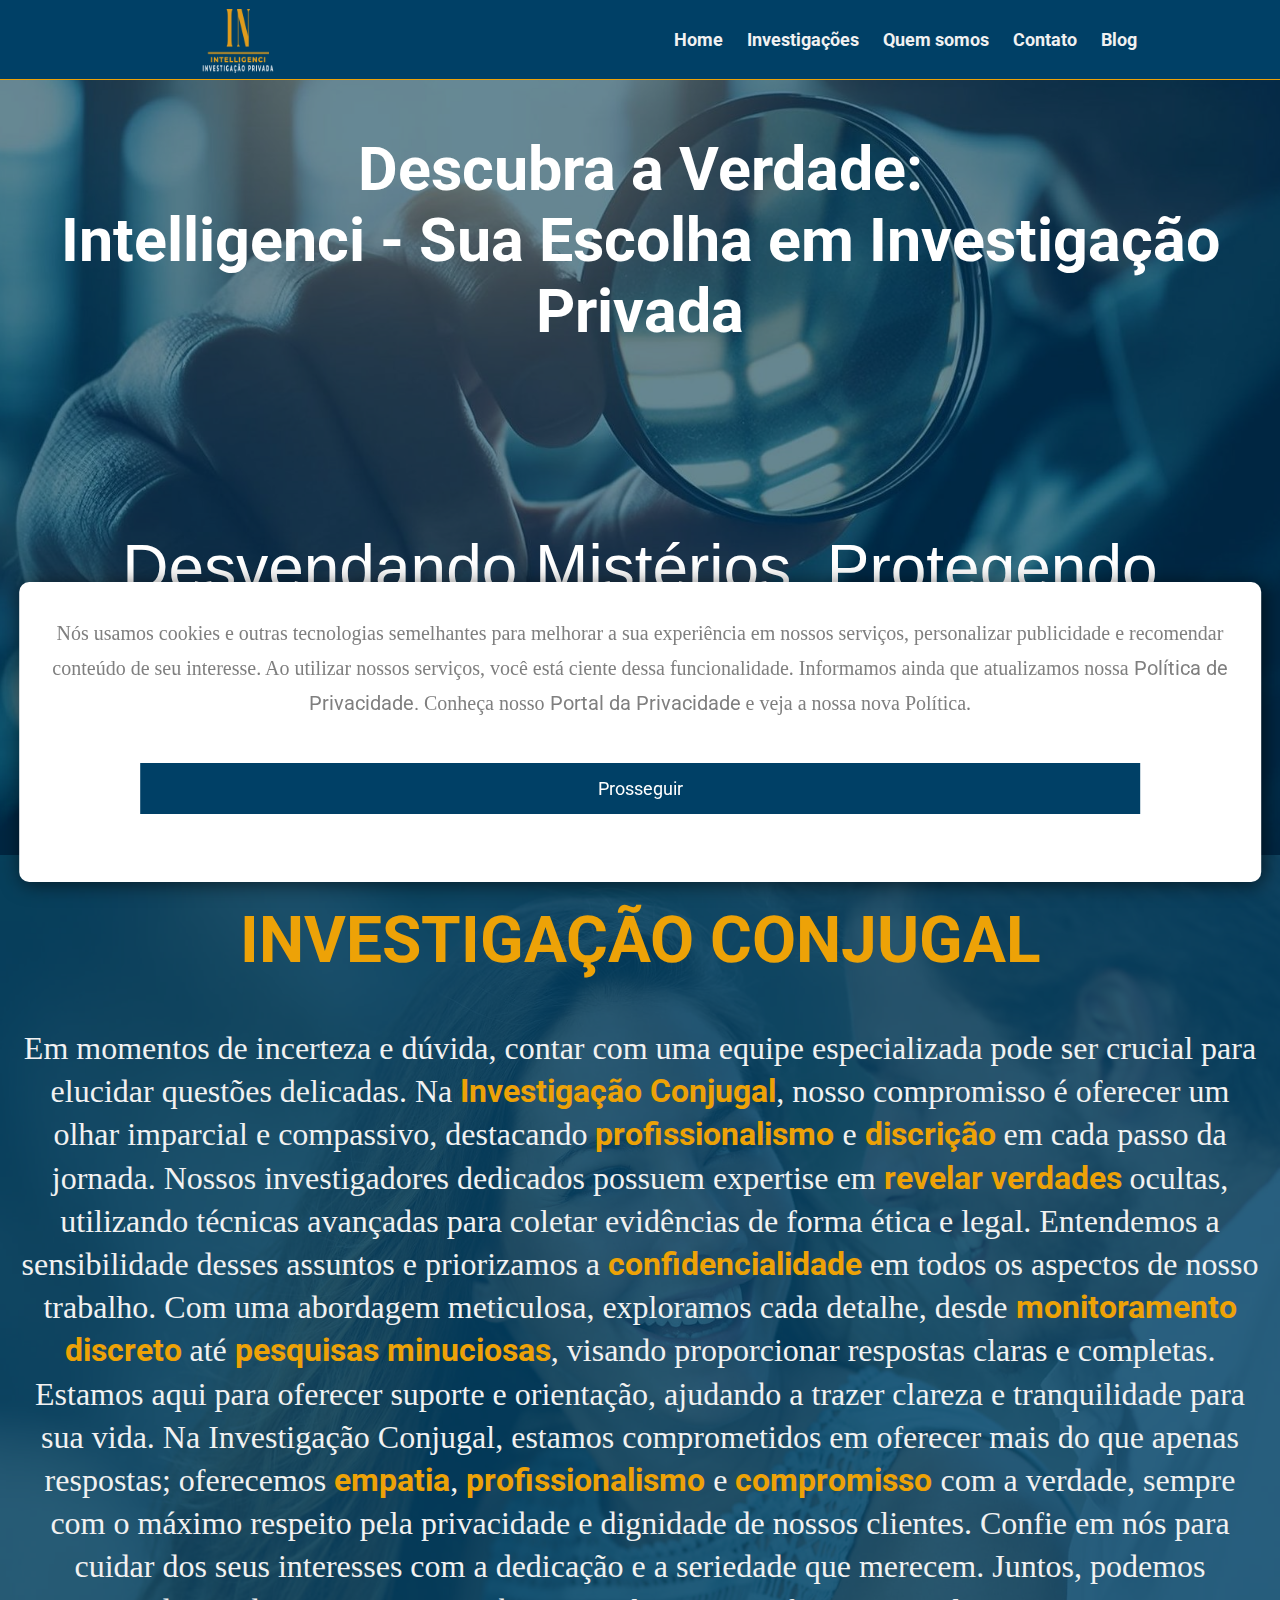
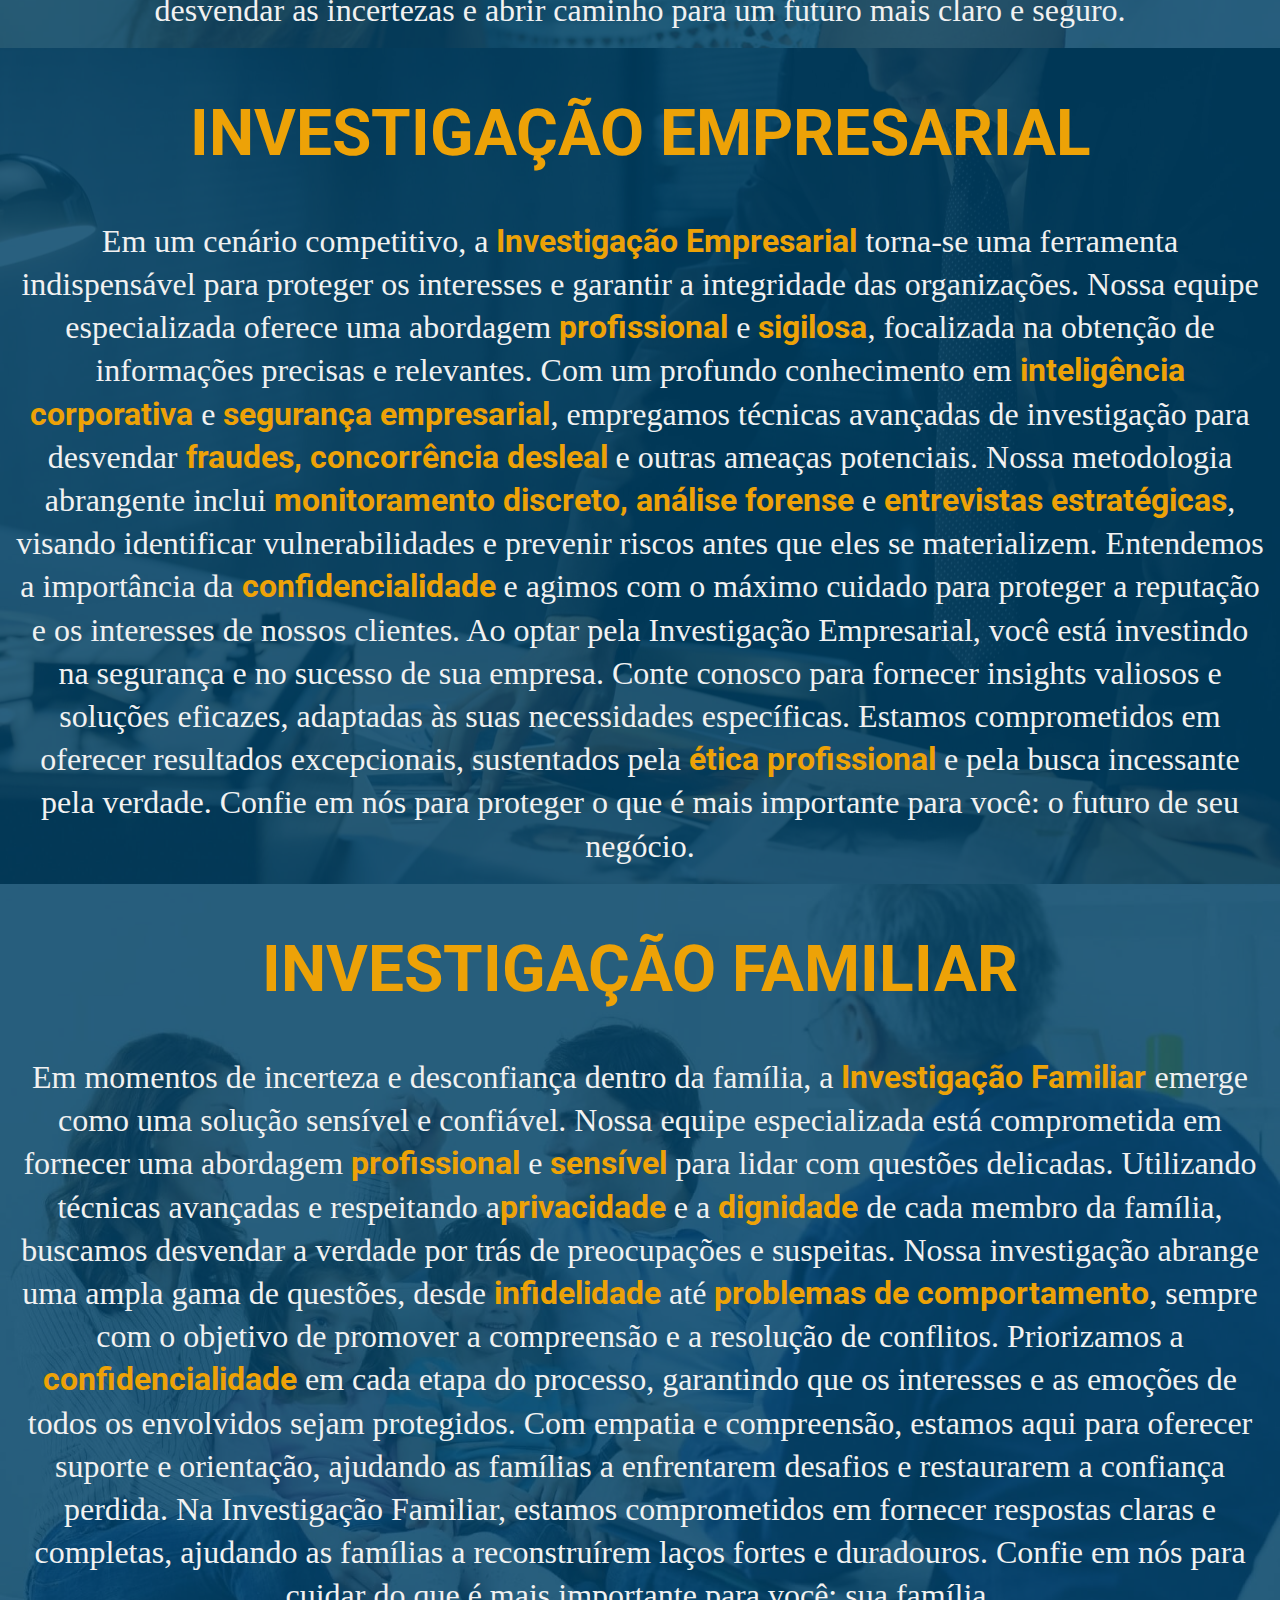
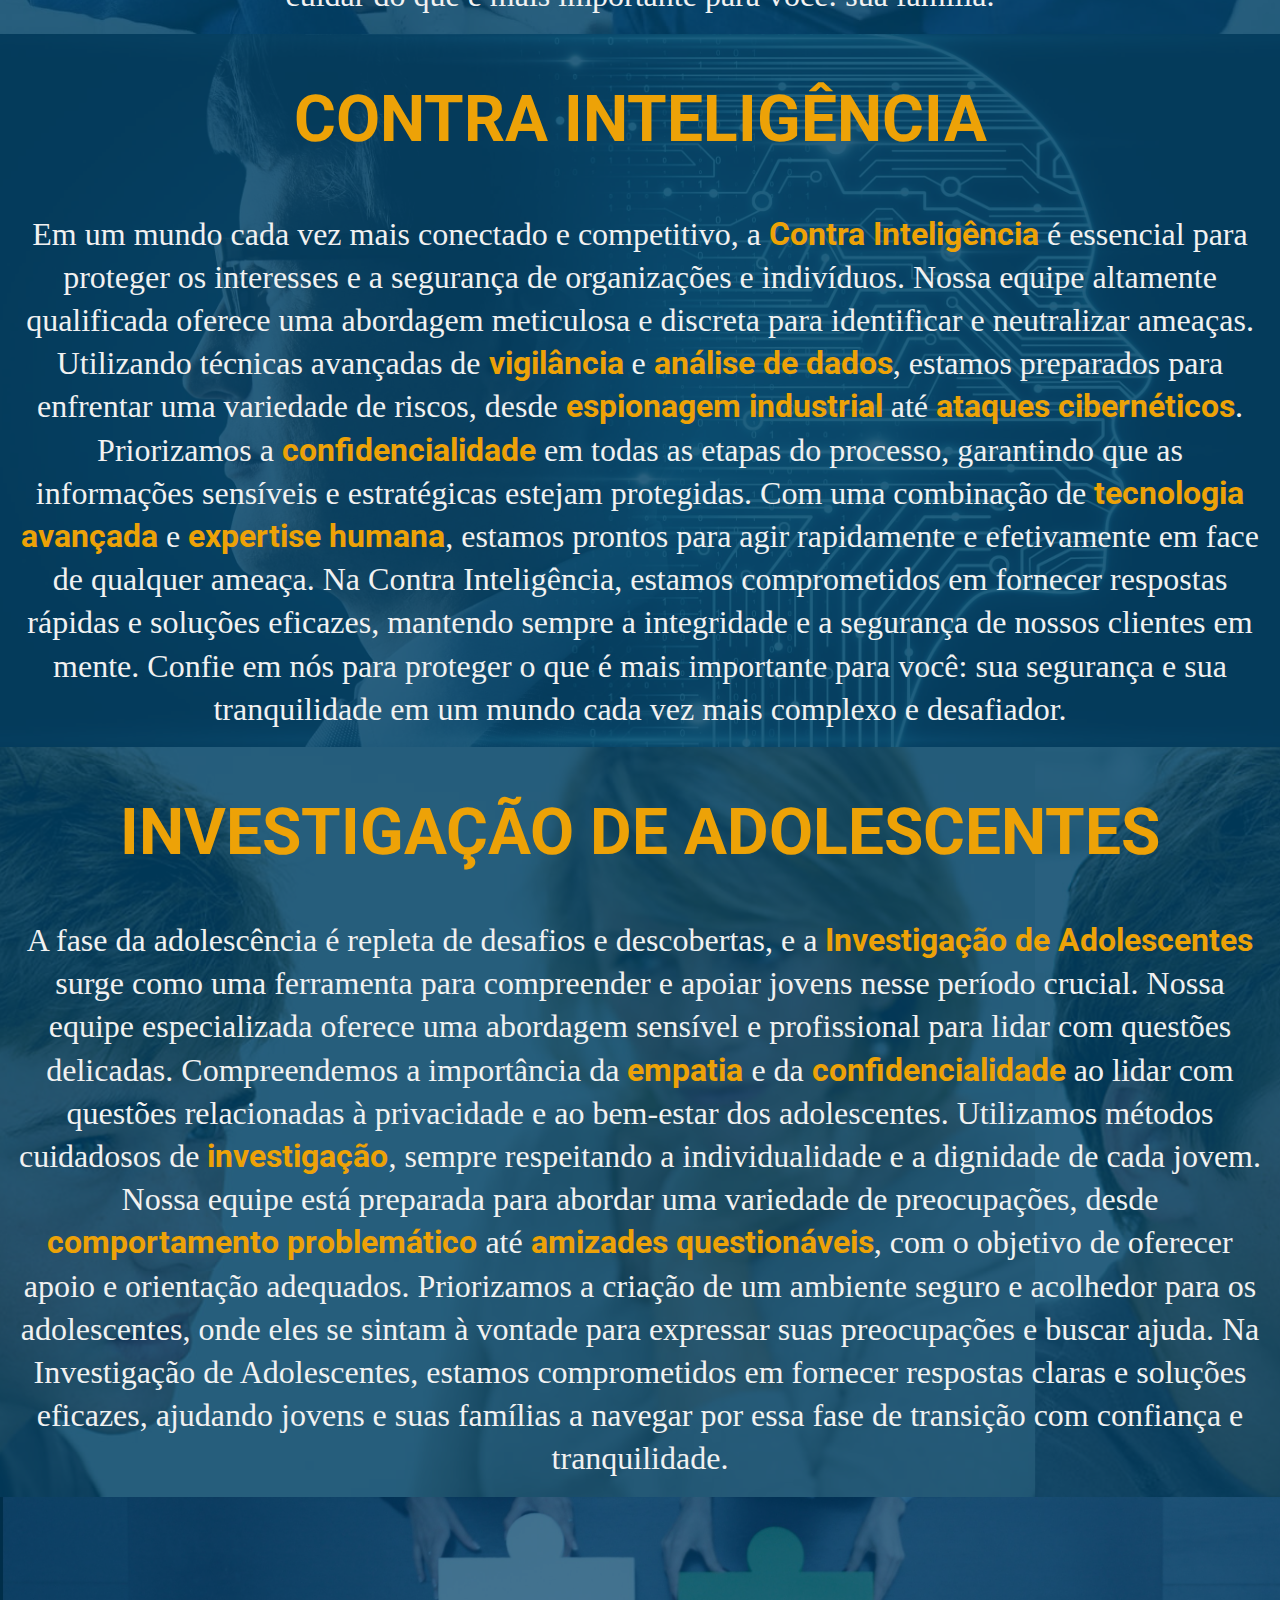
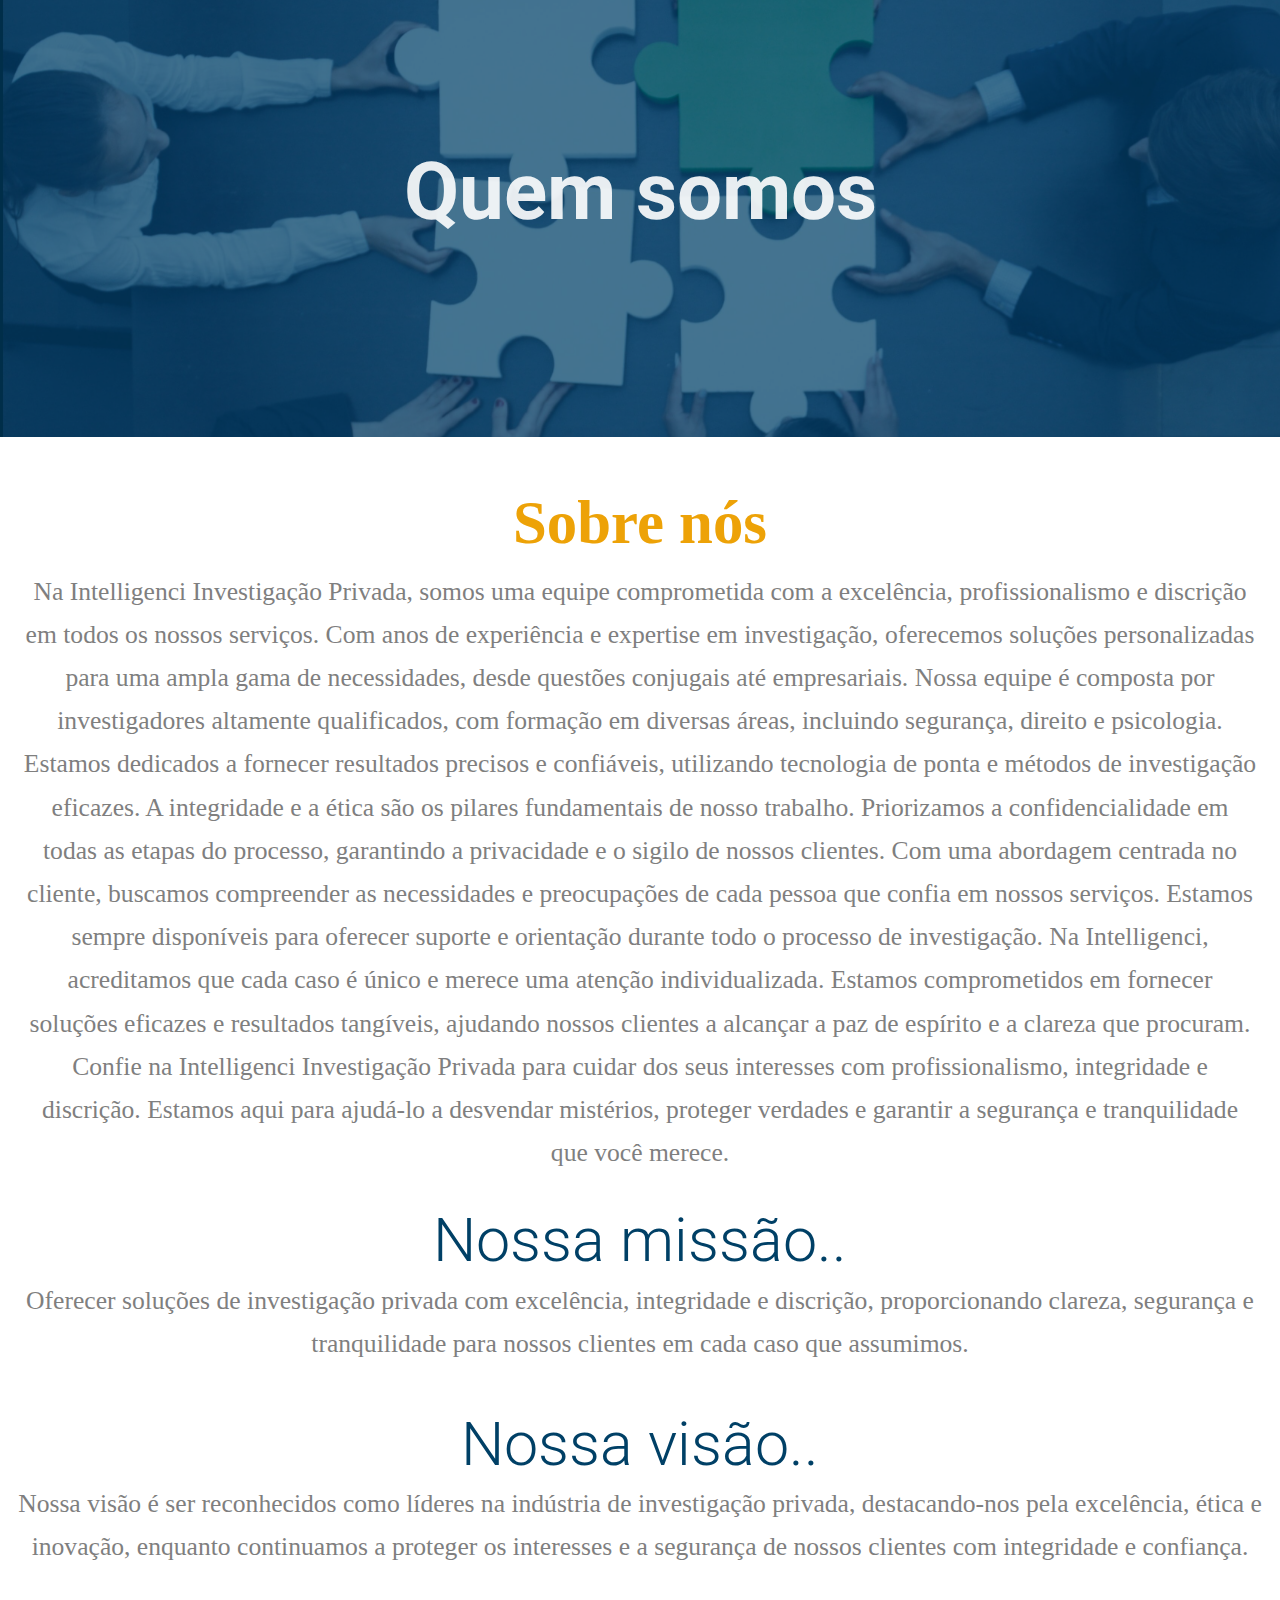
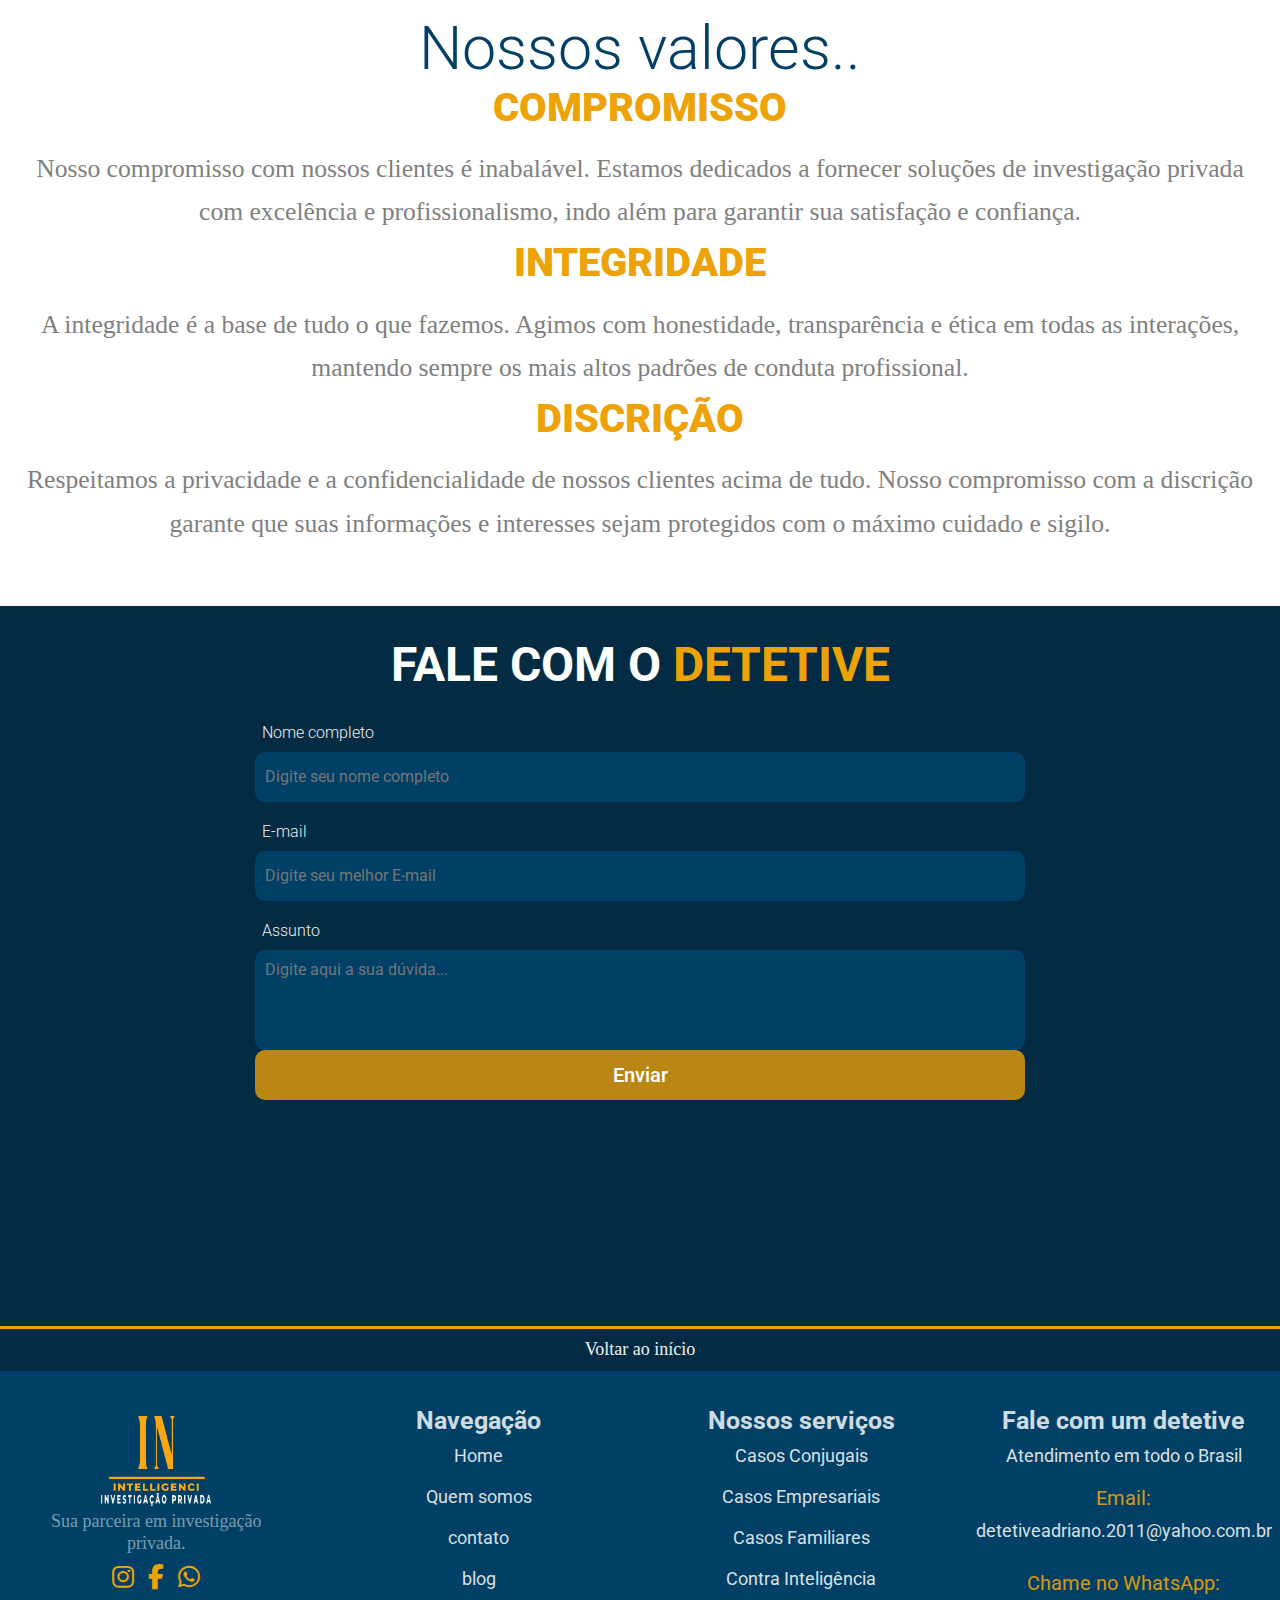
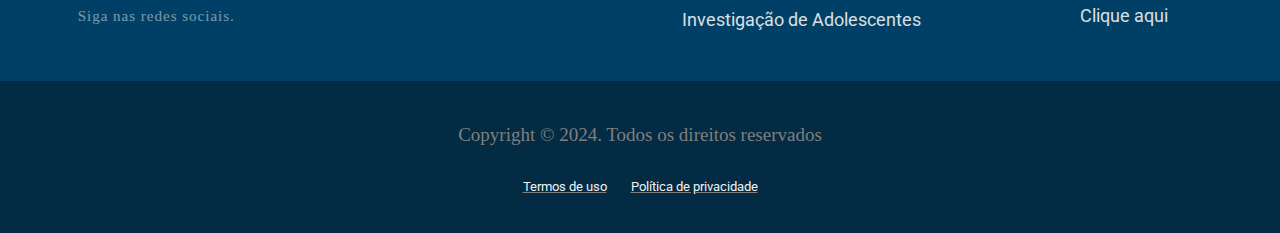
<file: index.html>
<!DOCTYPE html>
<html lang="pt-br">

<head>
    <meta charset="UTF-8">
    <meta name="viewport" content="width=device-width, initial-scale=1.0">
    <title>Intelligenci investigação privada</title>

    <!--Favicon-->
    <link rel="shortcut icon" href="/img/logo/Favicon.png" type="image/x-icon">

    <!-- CSS-->
    <link rel="stylesheet" href="css/styles.css">
    <link rel="stylesheet" href="css/mediaquery.css">

    <!-- Google fontes-->
    <link rel="preconnect" href="https://fonts.googleapis.com">
    <link rel="preconnect" href="https://fonts.gstatic.com" crossorigin>
    <link href="https://fonts.googleapis.com/css2?family=Roboto:wght@100;300;500;700&display=swap" rel="stylesheet">

    <!--Icons Awesome-->
    <link rel="stylesheet" href="https://cdnjs.cloudflare.com/ajax/libs/font-awesome/6.5.2/css/all.min.css">
</head>

<body>

    <!-- MODAL POLITICA DE COOKIES-->
    <section class="cookies-msg" id="cookies-msg">
        <div class="cookies-txt">
            <p>Nós usamos cookies e outras tecnologias semelhantes para melhorar a sua experiência em
                nossos serviços,
                personalizar publicidade e recomendar conteúdo de seu interesse. Ao utilizar nossos serviços, você está
                ciente
                dessa funcionalidade. Informamos ainda que atualizamos nossa <span class="bold-cj">Política de
                    Privacidade.</span> Conheça nosso <span class="bold-cj">Portal da
                    Privacidade</span> e veja a nossa nova Política.
            </p>
            <div class="cookies-btn">
                <button onclick="Aceitacookie()">Prosseguir</button>
            </div>

        </div>
    </section>
    <!--TOPO-->

    <div class="topo">
        <p>Investigações gerais é na</p><span class="bold">Intelligenci</span>
        <p>Entre em contato pelo</p>
        <span class="bold">tel : (11) 94137-5516</span>
    </div>

    <!--CABEÇALHO-->
    <header>
        <!--LOGO DESKTOP-->
        <a href="#home">
            <div class="logo"><img src="img/logo/logo3.png" alt="Logo intelligenci"></div>
        </a>
        <!--LOGO MOBILE-->
        <a href="#home">
            <div class="logo-mobile"><img src="img/logo/logo3.png" alt="Logo intelligence"></div>
        </a>

        <!--MENU DESKTOP-->
        <nav class="menu">
            <ul>
                <li><a href="#home">Home</a></li>
                <!--Menu dropdow-->
                <li class="dropdow">
                    <a href="#investigation">Investigações</a>

                    <!--Dropdow-->
                    <div class="dropdow-menu">
                        <a href="#Conjugal">Casos Conjugais</a>
                        <a href="#company">Casos Empresariais</a>
                        <a href="#family">Casos Familiares</a>
                        <a href="#intelligence">Contra Inteligência</a>
                        <a href="#adolescent">Investigação de Adolescentes</a>
                    </div>
                </li>
                <li><a href="#about">Quem somos</a></li>
                <li><a href="#contact">Contato</a></li>

                <li><a href="blog.html">Blog</a></li>
            </ul>
        </nav>

        <!--ICON MENU MOBILE-->
        <div class="btn-abrir-menu" id="btn-menu">
            <i class="fa fa-bars"></i>
        </div>

        <!--MENU MOBILE-->
        <nav class="menu-mobile" id="menu-mobile">

            <ul>
                <li><a href="#home">Home</a></li>
                <li><a href="#about">Quem somos</a></li>
                <li><a href="#contact">Contato</a></li>
                <li><a href="#Conjugal">Casos Conjugais</a></li>
                <li><a href="#company">Casos Empresariais</a></li>
                <li><a href="#family">Casos Familiares</a></li>
                <li><a href="#intelligence">Contra Inteligência</a></li>
                <li><a href="#adolescent">Investigação de Adolescentes</a></li>
                <li><a href="blog.html">Blog</a></li>
            </ul>


        </nav>
        <!--Overlay menu mobile-->
        <div class="overlay-menu" id="closeall-overlay"></div>
    </header>

    <!-- SESSÃO BANNER 01 SITE TITULO PRINCIPAL-->
    <main class="content" id="home">
        <h1>Descubra a Verdade:<br>Intelligenci - Sua Escolha em Investigação Privada</h1>
        <p>Desvendando Mistérios, Protegendo Verdades.</p>
        <div class="image-overlay"></div>
    </main>

    <!--SESSÃO CASO CONJUGAL-->
    <section class="content-two" id="Conjugal">
        <div class="content-two-section">
            <h2>Investigação Conjugal</h2>
            <p id="cj">
                Em momentos de incerteza e dúvida, contar com uma equipe especializada pode ser crucial para elucidar
                questões delicadas. Na <span class="bold-cj">Investigação Conjugal</span>, nosso compromisso é oferecer
                um
                olhar imparcial e
                compassivo, destacando <span class="bold-cj">profissionalismo</span> e <span
                    class="bold-cj">discrição</span>
                em cada passo da jornada.

                Nossos investigadores dedicados possuem expertise em <span class="bold-cj">revelar verdades</span>
                ocultas,
                utilizando
                técnicas
                avançadas para coletar evidências de forma ética e legal. Entendemos a sensibilidade desses assuntos e
                priorizamos a <span class="bold-cj">confidencialidade</span> em todos os aspectos de nosso trabalho.

                Com uma abordagem meticulosa, exploramos cada detalhe, desde <span class="bold-cj">monitoramento
                    discreto</span> até
                <span class="bold-cj">pesquisas minuciosas</span>, visando proporcionar respostas claras e completas.
                Estamos aqui para oferecer
                suporte e
                orientação, ajudando a trazer clareza e tranquilidade para sua vida.

                Na Investigação Conjugal, estamos comprometidos em oferecer mais do que apenas respostas; oferecemos
                <span class="bold-cj">empatia</span>, <span class="bold-cj">profissionalismo</span> e <span
                    class="bold-cj">compromisso</span> com a verdade, sempre com o
                máximo respeito pela
                privacidade e dignidade de nossos clientes.

                Confie em nós para cuidar dos seus interesses com a dedicação e a seriedade que merecem. Juntos, podemos
                desvendar as incertezas e abrir caminho para um futuro mais claro e seguro.
            </p>

        </div>

    </section>


    <!--SESSÃO CASO EMPRESARIAL-->
    <section class="content-three" id="company">
        <div class="content-three-section">
            <h2>Investigação Empresarial</h2>
            <p id="cj">
                Em um cenário competitivo, a <span class="bold-cj">Investigação Empresarial</span> torna-se uma
                ferramenta indispensável para
                proteger os interesses e garantir a integridade das organizações. Nossa equipe especializada oferece uma
                abordagem <span class="bold-cj">profissional</span> e <span class="bold-cj">sigilosa</span>, focalizada
                na obtenção de informações precisas e relevantes.

                Com um profundo conhecimento em <span class="bold-cj">inteligência corporativa</span> e <span
                    class="bold-cj">segurança empresarial</span>, empregamos técnicas
                avançadas de investigação para desvendar <span class="bold-cj">fraudes, concorrência desleal</span> e
                outras ameaças potenciais.

                Nossa metodologia abrangente inclui <span class="bold-cj">monitoramento discreto, análise forense</span>
                e <span class="bold-cj">entrevistas estratégicas</span>,
                visando identificar vulnerabilidades e prevenir riscos antes que eles se materializem.

                Entendemos a importância da <span class="bold-cj">confidencialidade</span> e agimos com o máximo
                cuidado para proteger a reputação e
                os interesses de nossos clientes.

                Ao optar pela Investigação Empresarial, você está investindo na segurança e no sucesso de sua empresa.
                Conte conosco para fornecer insights valiosos e soluções eficazes, adaptadas às suas necessidades
                específicas.

                Estamos comprometidos em oferecer resultados excepcionais, sustentados pela <span class="bold-cj">ética
                    profissional</span> e pela
                busca incessante pela verdade. Confie em nós para proteger o que é mais importante para você: o futuro
                de seu negócio.
            </p>

        </div>

    </section>

    <!--SESSÃO CASO FAMILIAR-->
    <section class="content-four" id="family">
        <div class="content-four-section">
            <h2>Investigação familiar</h2>
            <p id="cj">
                Em momentos de incerteza e desconfiança dentro da família, a <span class="bold-cj">Investigação
                    Familiar</span> emerge como uma
                solução sensível e confiável. Nossa equipe especializada está comprometida em fornecer uma abordagem
                <span class="bold-cj">profissional</span> e <span class="bold-cj">sensível</span> para lidar com
                questões delicadas.

                Utilizando técnicas avançadas e respeitando a<span class="bold-cj">privacidade</span> e a
                <span class="bold-cj">dignidade</span> de cada membro da
                família,
                buscamos desvendar a verdade por trás de preocupações e suspeitas.

                Nossa investigação abrange uma ampla gama de questões, desde <span class="bold-cj">infidelidade</span>
                até <span class="bold-cj">problemas de
                    comportamento</span>, sempre com o objetivo de promover a compreensão e a resolução de conflitos.

                Priorizamos a <span class="bold-cj">confidencialidade</span> em cada etapa do processo, garantindo que
                os interesses e as emoções de
                todos os envolvidos sejam protegidos.

                Com empatia e compreensão, estamos aqui para oferecer suporte e orientação, ajudando as famílias a
                enfrentarem desafios e restaurarem a confiança perdida.

                Na Investigação Familiar, estamos comprometidos em fornecer respostas claras e completas, ajudando as
                famílias a reconstruírem laços fortes e duradouros. Confie em nós para cuidar do que é mais importante
                para você: sua família.
            </p>

        </div>

    </section>


    <!--SESSÃO CONTRA INTELIGENCIA-->
    <section class="content-five" id="intelligence">
        <div class="content-five-section">
            <h2>Contra Inteligência</h2>
            <p id="cj">
                Em um mundo cada vez mais conectado e competitivo, a <span class="bold-cj">Contra Inteligência</span> é
                essencial para proteger os
                interesses e a segurança de organizações e indivíduos. Nossa equipe altamente qualificada oferece uma
                abordagem meticulosa e discreta para identificar e neutralizar ameaças.

                Utilizando técnicas avançadas de <span class="bold-cj">vigilância</span> e <span class="bold-cj">análise
                    de dados</span>, estamos preparados para enfrentar uma
                variedade de riscos, desde <span class="bold-cj">espionagem industrial</span> até <span
                    class="bold-cj">ataques cibernéticos</span>.

                Priorizamos a <span class="bold-cj">confidencialidade</span> em todas as etapas do processo, garantindo
                que as informações sensíveis
                e estratégicas estejam protegidas.

                Com uma combinação de <span class="bold-cj">tecnologia avançada</span> e <span class="bold-cj">expertise
                    humana</span>, estamos prontos para agir rapidamente e
                efetivamente em face de qualquer ameaça.

                Na Contra Inteligência, estamos comprometidos em fornecer respostas rápidas e soluções eficazes,
                mantendo sempre a integridade e a segurança de nossos clientes em mente.

                Confie em nós para proteger o que é mais importante para você: sua segurança e sua tranquilidade em um
                mundo cada vez mais complexo e desafiador.
            </p>

        </div>

    </section>


    <!--SESSÃO ADOLESCENTES-->
    <section class="content-six" id="adolescent">
        <div class="content-six-section">
            <h2>Investigação de Adolescentes</h2>
            <p id="cj">
                A fase da adolescência é repleta de desafios e descobertas, e a <span class="bold-cj">Investigação de
                    Adolescentes</span> surge como
                uma ferramenta para compreender e apoiar jovens nesse período crucial. Nossa equipe especializada
                oferece uma abordagem sensível e profissional para lidar com questões delicadas.

                Compreendemos a importância da <span class="bold-cj">empatia</span> e da <span
                    class="bold-cj">confidencialidade</span> ao lidar com questões relacionadas à
                privacidade e ao bem-estar dos adolescentes.

                Utilizamos métodos cuidadosos de <span class="bold-cj">investigação</span>, sempre respeitando a
                individualidade e a dignidade de
                cada jovem.

                Nossa equipe está preparada para abordar uma variedade de preocupações, desde <span
                    class="bold-cj">comportamento problemático</span>
                até <span class="bold-cj">amizades questionáveis</span>, com o objetivo de oferecer apoio e orientação
                adequados.

                Priorizamos a criação de um ambiente seguro e acolhedor para os adolescentes, onde eles se sintam à
                vontade para expressar suas preocupações e buscar ajuda.

                Na Investigação de Adolescentes, estamos comprometidos em fornecer respostas claras e soluções eficazes,
                ajudando jovens e suas famílias a navegar por essa fase de transição com confiança e tranquilidade.
            </p>

        </div>

    </section>


    <!-- SESSÃO BANNER 01 PÁGINA SOBRE NÓS-->
    <section class="content-about" id="about">
        <div class="image-overlay-about"></div>
        <div class="about">
            <h1>Quem somos</h1>
        </div>

    </section>

    <!--SESSÃO SOBRE NÓS-->
    <section class="container-about">
        <div class="container-about-internal">
            <h1>Sobre nós</h1>
            <p>
                Na Intelligenci Investigação Privada, somos uma equipe comprometida com a excelência, profissionalismo e
                discrição em todos os nossos serviços. Com anos de experiência e expertise em investigação, oferecemos
                soluções personalizadas para uma ampla gama de necessidades, desde questões conjugais até empresariais.

                Nossa equipe é composta por investigadores altamente qualificados, com formação em diversas áreas,
                incluindo segurança, direito e psicologia. Estamos dedicados a fornecer resultados precisos e
                confiáveis, utilizando tecnologia de ponta e métodos de investigação eficazes.

                A integridade e a ética são os pilares fundamentais de nosso trabalho. Priorizamos a confidencialidade
                em todas as etapas do processo, garantindo a privacidade e o sigilo de nossos clientes.

                Com uma abordagem centrada no cliente, buscamos compreender as necessidades e preocupações de cada
                pessoa que confia em nossos serviços. Estamos sempre disponíveis para oferecer suporte e orientação
                durante todo o processo de investigação.

                Na Intelligenci, acreditamos que cada caso é único e merece uma atenção individualizada. Estamos
                comprometidos em fornecer soluções eficazes e resultados tangíveis, ajudando nossos clientes a alcançar
                a paz de espírito e a clareza que procuram.

                Confie na Intelligenci Investigação Privada para cuidar dos seus interesses com profissionalismo,
                integridade e discrição. Estamos aqui para ajudá-lo a desvendar mistérios, proteger verdades e garantir
                a segurança e tranquilidade que você merece.
            </p>

            <p id="mission">
            <h2>Nossa missão..</h2>
            Oferecer soluções de investigação privada com excelência, integridade e discrição, proporcionando clareza,
            segurança e tranquilidade para nossos clientes em cada caso que assumimos.
            </p>

            <p id="vision">
            <h2>Nossa visão..</h2>
            Nossa visão é ser reconhecidos como líderes na indústria de investigação privada, destacando-nos pela
            excelência, ética e inovação, enquanto continuamos a proteger os interesses e a segurança de nossos clientes
            com integridade e confiança.
            </p>


            <p id="valores">
            <h2>Nossos valores..</h2>

            <span class="bold-cj">Compromisso</span>
            <p class="other-line">Nosso compromisso com nossos clientes é inabalável. Estamos dedicados a fornecer
                soluções de
                investigação privada com excelência e profissionalismo, indo além para garantir sua satisfação e
                confiança.</p>

            <span class="bold-cj">Integridade</span>
            <p class="other-line">A integridade é a base de tudo o que fazemos. Agimos com honestidade, transparência e
                ética em
                todas as interações, mantendo sempre os mais altos padrões de conduta profissional.</p>

            <span class="bold-cj">Discrição</span>
            <p class="other-line">Respeitamos a privacidade e a confidencialidade de nossos clientes acima de tudo.
                Nosso
                compromisso com a discrição garante que suas informações e interesses sejam protegidos com o máximo
                cuidado
                e sigilo.</p>
            </p>

        </div>

    </section>

    <section class="content-seven" id="contact">

        <form target="_blank" action="https://formsubmit.co/ajax/detetiveadriano.2011@yahoo.com.br" method="POST">
            <h2>Fale com o<span class="bold-cj"> detetive</span></h2>
            <div class="body-form">
                <label for="Full-name">Nome completo</label>
                <input type="text" name="nome" id="nome" placeholder="Digite seu nome completo" minlength="2"
                    maxlength="35" autocomplete="off" required>

                <label for="email">E-mail</label>
                <input type="email" name="email" id="email" placeholder="Digite seu melhor E-mail" minlength="2"
                    autocomplete="off" required>

                <label for="assunto">Assunto</label>
                <textarea name="message" id="longtext" placeholder="Digite aqui a sua dúvida..." minlength="2"
                    maxlength="300" autocomplete="off" required></textarea>

                <button type="submit" title="Enviar">Enviar</button>
            </div>
        </form>

    </section>



    <!-- Volta para cima-->
    <section class="backto-up">
        <a href="#home">Voltar ao início</a>
    </section>

    <!--RODAPÉ-->
    <footer>
        <div class="logo-frase-social-icons">

            <img src="img/logo/logo3.png" alt="Intelligenci Investigação">
            <p>Sua parceira em investigação privada.</p>

            <div class="social-icons">

                <a href="https://www.instagram.com/adrianodiaz.detetive/?igsh=MTZkeTUyZnZlZmZ2" target="_blank"><i
                        class="fa-brands fa-instagram" title="Instagram"></i></a>



                <a href="https://www.facebook.com/people/Intelligenci-Investiga%C3%A7%C3%A3o-privada/100090633366971/?mibextid=ZbWKwL"
                    target="_blank"><i class="fa-brands fa-facebook-f" title="Facebook"></i></a>


                <a href="https://wa.me/5511941375516?text=Ol%C3%A1%20gostaria%20de%20saber%20mais%20sobre%20a%20intelligenci!"
                    target="_blank"><i class="fa-brands fa-whatsapp" title="Whatsapp"></i></a>

                <p id="social-like">Siga nas redes sociais.</p>
            </div>

        </div>

        <div class="navegacao">
            <h3>Navegação</h3>
            <ul>
                <li>
                    <a href="#home">Home</a>
                </li>
                <li>
                    <a href="#about">Quem somos</a>
                </li>

                <li>
                    <a href="#contact">contato</a>
                </li>
                <li>
                    <a href="blog.html">blog</a>
                </li>
            </ul>
        </div>

        <div class="nossos-servicos">
            <h3>Nossos serviços</h3>
            <ul>
                <li>
                    <a href="#Conjugal">Casos Conjugais</a>
                </li>
                <li>
                    <a href="#company">Casos Empresariais</a>
                </li>
                <li>
                    <a href="#family">Casos Familiares</a>
                </li>
                <li>
                    <a href="#intelligence">Contra Inteligência</a>
                </li>
                <li>
                    <a href="#adolescent">Investigação de Adolescentes</a>
                </li>
            </ul>
        </div>

        <div class="fale-com-um-detetive">
            <h3>Fale com um detetive</h3>
            <ul>
                <li><a href="#">Atendimento em todo o Brasil</a></li>
                <li id="strongemail"><a href="#">Email:</a></li>
                <li id="strongitememail"><a href="#">detetiveadriano.2011@yahoo.com.br</a></li>
                <li id="strongitemwhatsapp"><a href=" #">Chame no WhatsApp:</a></li>
                <li id="strongcliqueaqui"><a
                        href="https://wa.me/5511941375516?text=Ol%C3%A1%20gostaria%20de%20saber%20mais%20sobre%20a%20intelligenci!"
                        target="_blank">Clique
                        aqui</a></li>
            </ul>
        </div>

        <div class="copyright">
            <p>Copyright &copy; 2024. Todos os direitos reservados</p>
            <div class="terms-of-service">
                <p id="terms"><a href="termosdeuso.html" target="_blank">Termos de uso</a></p>&nbsp;<p id="policy"><a
                        href="politica.html" target="_blank">Política de privacidade</a></p>
            </div>
        </div>

    </footer>


    <script src="js/scripts.js"></script>
</body>

</html>
</file>
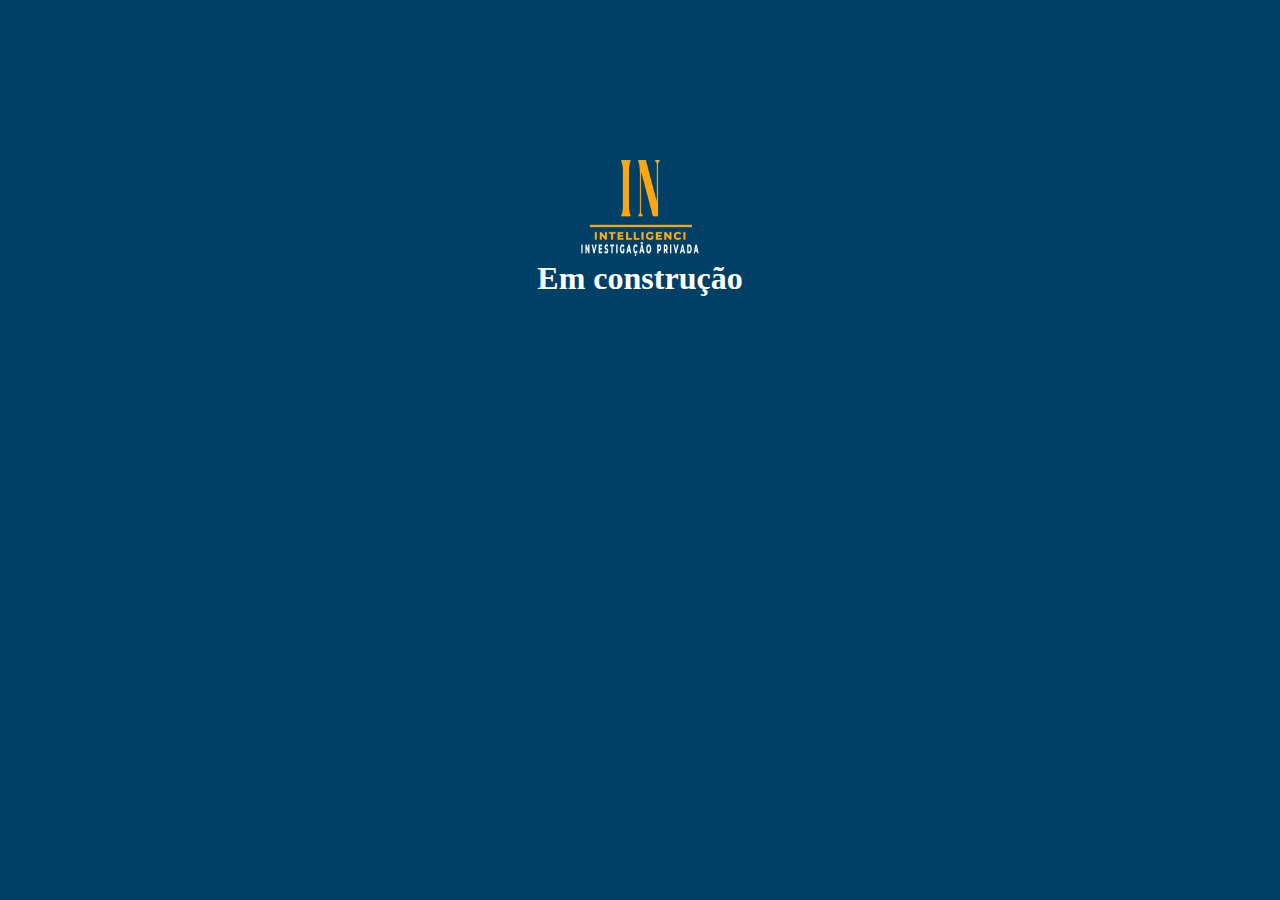
<file: blog.html>
<!DOCTYPE html>
<html lang="pt-br">

<head>
    <meta charset="UTF-8">
    <meta name="viewport" content="width=device-width, initial-scale=1.0">
    <!--CSS-->
    <link rel="stylesheet" href="css/blog.css">

    <!--Favicon-->
    <link rel="shortcut icon" href="img/logo/Favicon.png" type="image/x-icon">

    <!-- Google fontes-->
    <link rel="preconnect" href="https://fonts.googleapis.com">
    <link rel="preconnect" href="https://fonts.gstatic.com" crossorigin>
    <link href="https://fonts.googleapis.com/css2?family=Roboto:wght@100;300;500;700&display=swap" rel="stylesheet">

    <!--Icons Awesome-->
    <link rel="stylesheet" href="https://cdnjs.cloudflare.com/ajax/libs/font-awesome/6.5.2/css/all.min.css">
    <title>Blog Intelligenci</title>
</head>

<!-- CONTAINER-->
<section class="container">

    <body>
        <!-- CABEÇALHO-->
        <header class="blog-header">
            <!--LOGO DESKTOP-->
            <a href="index.html"><img src="img/logo/logo3.png" alt="Intelligenci Logo" class="logo-blog"></a>


        </header>

        <main>
            <h1>Em construção</h1>
        </main>
</section>

</body>

</html>
</file>
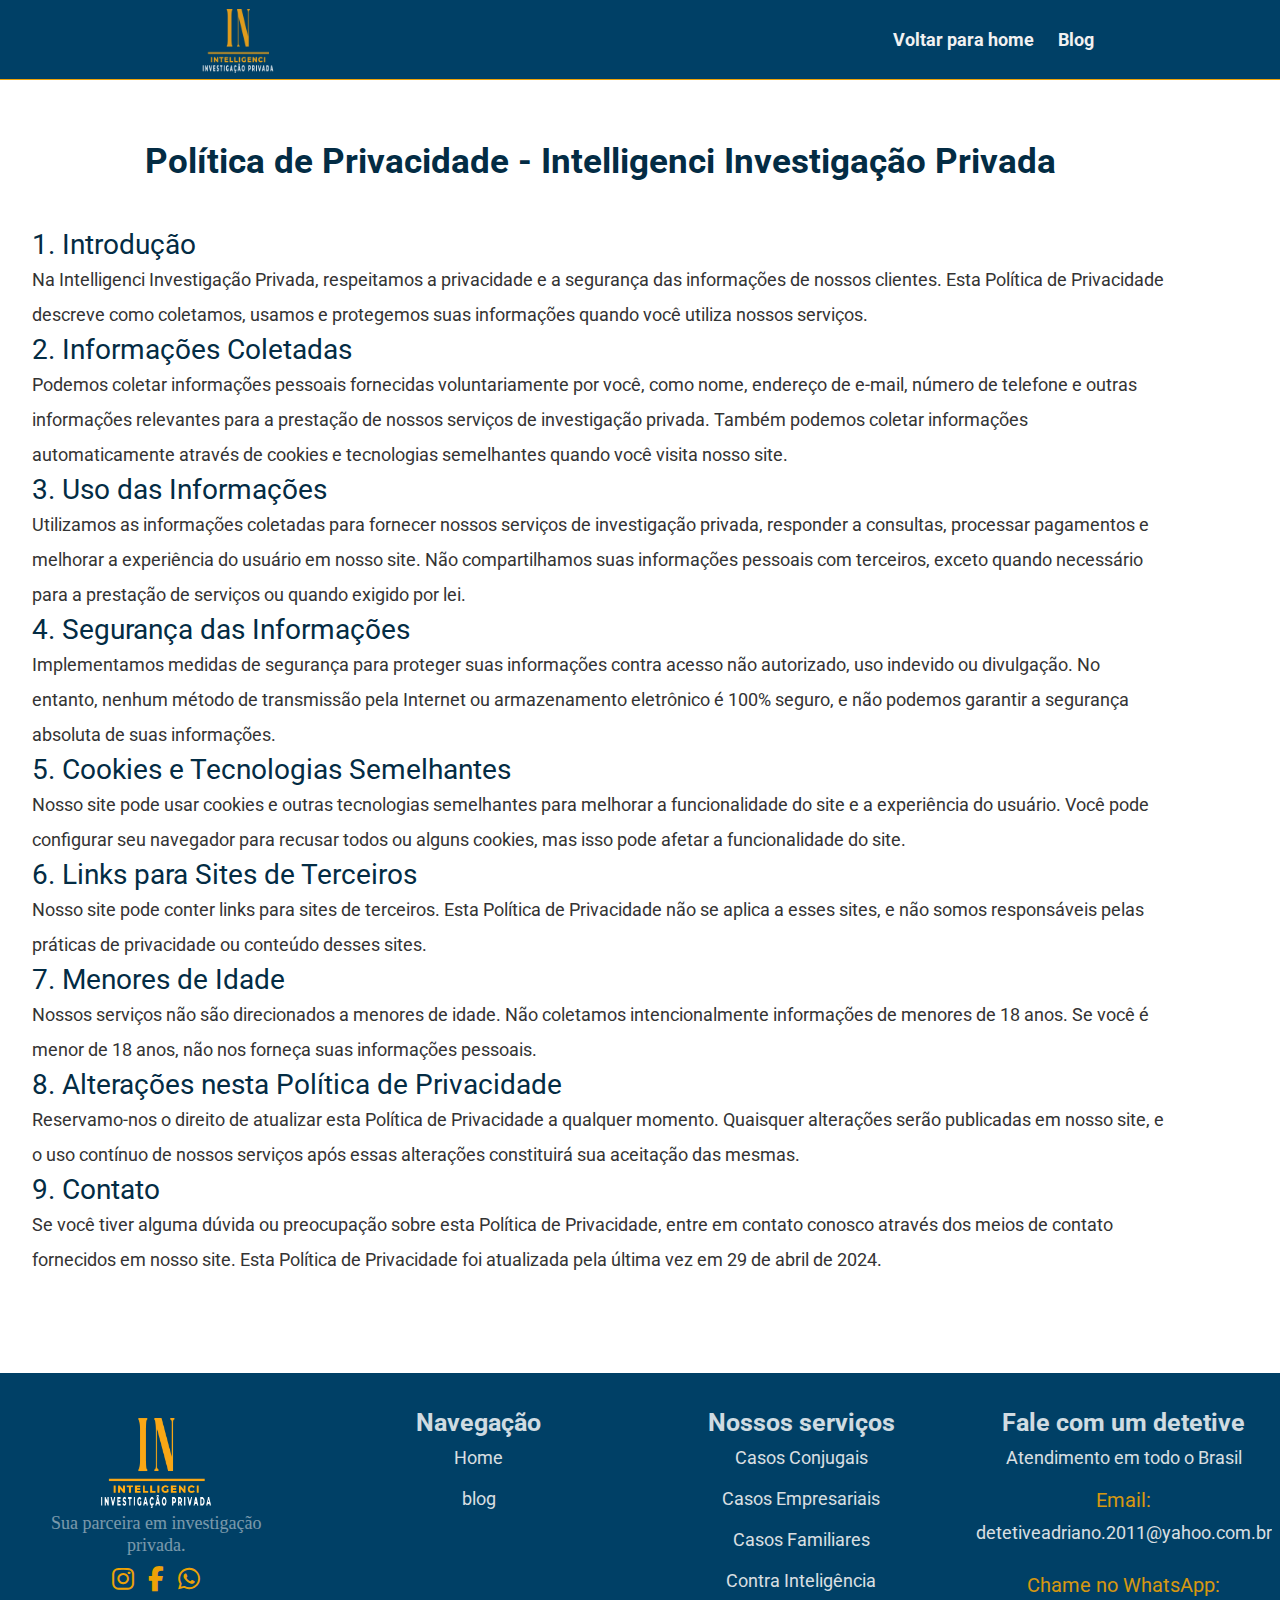
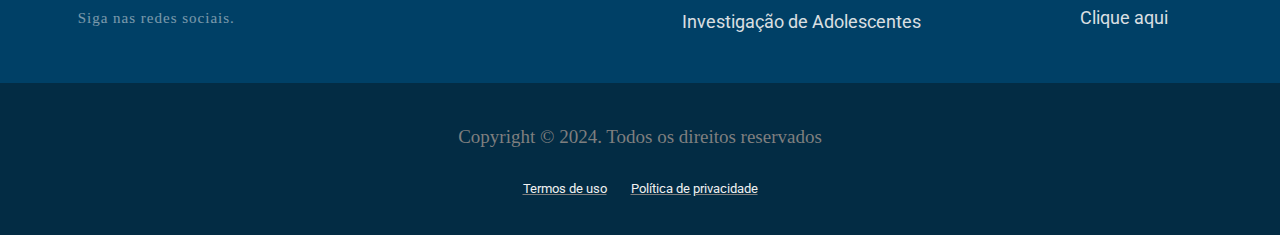
<file: politica.html>
<!DOCTYPE html>
<html lang="pt-br">

<head>
    <meta charset="UTF-8">
    <meta name="viewport" content="width=device-width, initial-scale=1.0">
    <title>Politica de privacidade</title>

    <!--Favicon-->
    <link rel="shortcut icon" href="/img/logo/Favicon.png" type="image/x-icon">

    <!-- CSS-->
    <link rel="stylesheet" href="css/styles.css">
    <link rel="stylesheet" href="css/mediaquery.css">

    <!-- Google fontes-->
    <link rel="preconnect" href="https://fonts.googleapis.com">
    <link rel="preconnect" href="https://fonts.gstatic.com" crossorigin>
    <link href="https://fonts.googleapis.com/css2?family=Roboto:wght@100;300;500;700&display=swap" rel="stylesheet">

    <!--Icons Awesome-->
    <link rel="stylesheet" href="https://cdnjs.cloudflare.com/ajax/libs/font-awesome/6.5.2/css/all.min.css">
</head>

<body>
    <!--TOPO-->

    <div class="topo">
        <p>Investigações gerais é na</p><span class="bold">Intelligenci</span>
        <p>Entre em contato pelo</p>
        <span class="bold">tel : (11) 94137-5516</span>
    </div>

    <!--CABEÇALHO-->
    <header>
        <!--LOGO DESKTOP-->
        <a href="index.html">
            <div class="logo"><img src="img/logo/logo3.png" alt="Logo intelligenci"></div>
        </a>
        <!--LOGO MOBILE-->
        <a href="index.html" id="#home">
            <div class="logo-mobile"><img src="img/logo/logo3.png" alt="Logo intelligence"></div>
        </a>

        <!--MENU DESKTOP-->
        <nav class="menu">
            <ul>
                <li><a href="index.html">Voltar para home</a></li>
                <li><a href="blog.html">Blog</a></li>
            </ul>
        </nav>

        <!--ICON MENU MOBILE-->
        <div class="btn-abrir-menu" id="btn-menu">
            <i class="fa fa-bars"></i>
        </div>

        <!--MENU MOBILE-->
        <nav class="menu-mobile" id="menu-mobile">

            <ul>
                <li><a href="index.html">Voltar para home</a></li>
                <li><a href="blog.html">Blog</a></li>
            </ul>


        </nav>
        <!--Overlay menu mobile-->
        <div class="overlay-menu" id="closeall-overlay"></div>
    </header>

    <section class="terms">

        <h1>Política de Privacidade - Intelligenci Investigação Privada</h1>

        <span class="bold-cj"> 1. Introdução</span>

        Na Intelligenci Investigação Privada, respeitamos a privacidade e a segurança das informações de nossos
        clientes. Esta Política de Privacidade descreve como coletamos, usamos e protegemos suas informações quando você
        utiliza nossos serviços.

        <span class="bold-cj">2. Informações Coletadas</span>

        Podemos coletar informações pessoais fornecidas voluntariamente por você, como nome, endereço de e-mail, número
        de telefone e outras informações relevantes para a prestação de nossos serviços de investigação privada. Também
        podemos coletar informações automaticamente através de cookies e tecnologias semelhantes quando você visita
        nosso site.

        <span class="bold-cj">3. Uso das Informações</span>

        Utilizamos as informações coletadas para fornecer nossos serviços de investigação privada, responder a
        consultas, processar pagamentos e melhorar a experiência do usuário em nosso site. Não compartilhamos suas
        informações pessoais com terceiros, exceto quando necessário para a prestação de serviços ou quando exigido por
        lei.

        <span class="bold-cj"> 4. Segurança das Informações</span>

        Implementamos medidas de segurança para proteger suas informações contra acesso não autorizado, uso indevido ou
        divulgação. No entanto, nenhum método de transmissão pela Internet ou armazenamento eletrônico é 100% seguro, e
        não podemos garantir a segurança absoluta de suas informações.

        <span class="bold-cj">5. Cookies e Tecnologias Semelhantes</span>

        Nosso site pode usar cookies e outras tecnologias semelhantes para melhorar a funcionalidade do site e a
        experiência do usuário. Você pode configurar seu navegador para recusar todos ou alguns cookies, mas isso pode
        afetar a funcionalidade do site.

        <span class="bold-cj">6. Links para Sites de Terceiros</span>

        Nosso site pode conter links para sites de terceiros. Esta Política de Privacidade não se aplica a esses
        sites,
        e não somos responsáveis pelas práticas de privacidade ou conteúdo desses sites.

        <span class="bold-cj">7. Menores de Idade</span>

        Nossos serviços não são direcionados a menores de idade. Não coletamos intencionalmente informações de
        menores
        de 18 anos. Se você é menor de 18 anos, não nos forneça suas informações pessoais.

        <span class="bold-cj">8. Alterações nesta Política de Privacidade</span>

        Reservamo-nos o direito de atualizar esta Política de Privacidade a qualquer momento. Quaisquer alterações
        serão
        publicadas em nosso site, e o uso contínuo de nossos serviços após essas alterações constituirá sua
        aceitação
        das mesmas.

        <span class="bold-cj"> 9. Contato</span>

        Se você tiver alguma dúvida ou preocupação sobre esta Política de Privacidade, entre em contato conosco
        através
        dos meios de contato fornecidos em nosso site.

        Esta Política de Privacidade foi atualizada pela última vez em 29 de abril de 2024.
    </section>




    <!--RODAPÉ-->
    <footer>
        <div class="logo-frase-social-icons">

            <img src="img/logo/logo3.png" alt="Intelligenci Investigação">
            <p>Sua parceira em investigação privada.</p>

            <div class="social-icons">

                <a href="https://www.instagram.com/adrianodiaz.detetive/?igsh=MTZkeTUyZnZlZmZ2" target="_blank"><i
                        class="fa-brands fa-instagram" title="Instagram"></i></a>



                <a href="https://www.facebook.com/people/Intelligenci-Investiga%C3%A7%C3%A3o-privada/100090633366971/?mibextid=ZbWKwL"
                    target="_blank"><i class="fa-brands fa-facebook-f" title="Facebook"></i></a>


                <a href="https://wa.me/5511941375516?text=Ol%C3%A1%20gostaria%20de%20saber%20mais%20sobre%20a%20intelligenci!"
                    target="_blank"><i class="fa-brands fa-whatsapp" title="Whatsapp"></i></a>

                <p id="social-like">Siga nas redes sociais.</p>
            </div>

        </div>

        <div class="navegacao">
            <h3>Navegação</h3>
            <ul>
                <li>
                    <a href="index.html">Home</a>
                </li>
                <li>
                    <a href="blog.html">blog</a>
                </li>
            </ul>
        </div>

        <div class="nossos-servicos">
            <h3>Nossos serviços</h3>
            <ul>
                <li>
                    <a href="#">Casos Conjugais</a>
                </li>
                <li>
                    <a href="#">Casos Empresariais</a>
                </li>
                <li>
                    <a href="#">Casos Familiares</a>
                </li>
                <li>
                    <a href="#">Contra Inteligência</a>
                </li>
                <li>
                    <a href="#">Investigação de Adolescentes</a>
                </li>
            </ul>
        </div>

        <div class="fale-com-um-detetive">
            <h3>Fale com um detetive</h3>
            <ul>
                <li><a href="#">Atendimento em todo o Brasil</a></li>
                <li id="strongemail"><a href="#">Email:</a></li>
                <li id="strongitememail"><a href="#">detetiveadriano.2011@yahoo.com.br</a></li>
                <li id="strongitemwhatsapp"><a href=" #">Chame no WhatsApp:</a></li>
                <li id="strongcliqueaqui"><a
                        href="https://wa.me/5511941375516?text=Ol%C3%A1%20gostaria%20de%20saber%20mais%20sobre%20a%20intelligenci!"
                        target="_blank">Clique
                        aqui</a></li>
            </ul>
        </div>

        <div class="copyright">
            <p>Copyright &copy; 2024. Todos os direitos reservados</p>
            <div class="terms-of-service">
                <p id="terms"><a href="termosdeuso.html" target="_blank">Termos de uso</a></p>&nbsp;<p id="policy"><a
                        href="politica.html" target="_blank">Política de privacidade</a></p>
            </div>
        </div>

    </footer>


    <script src="js/scripts.js" defer></script>
</body>

</html>
</file>
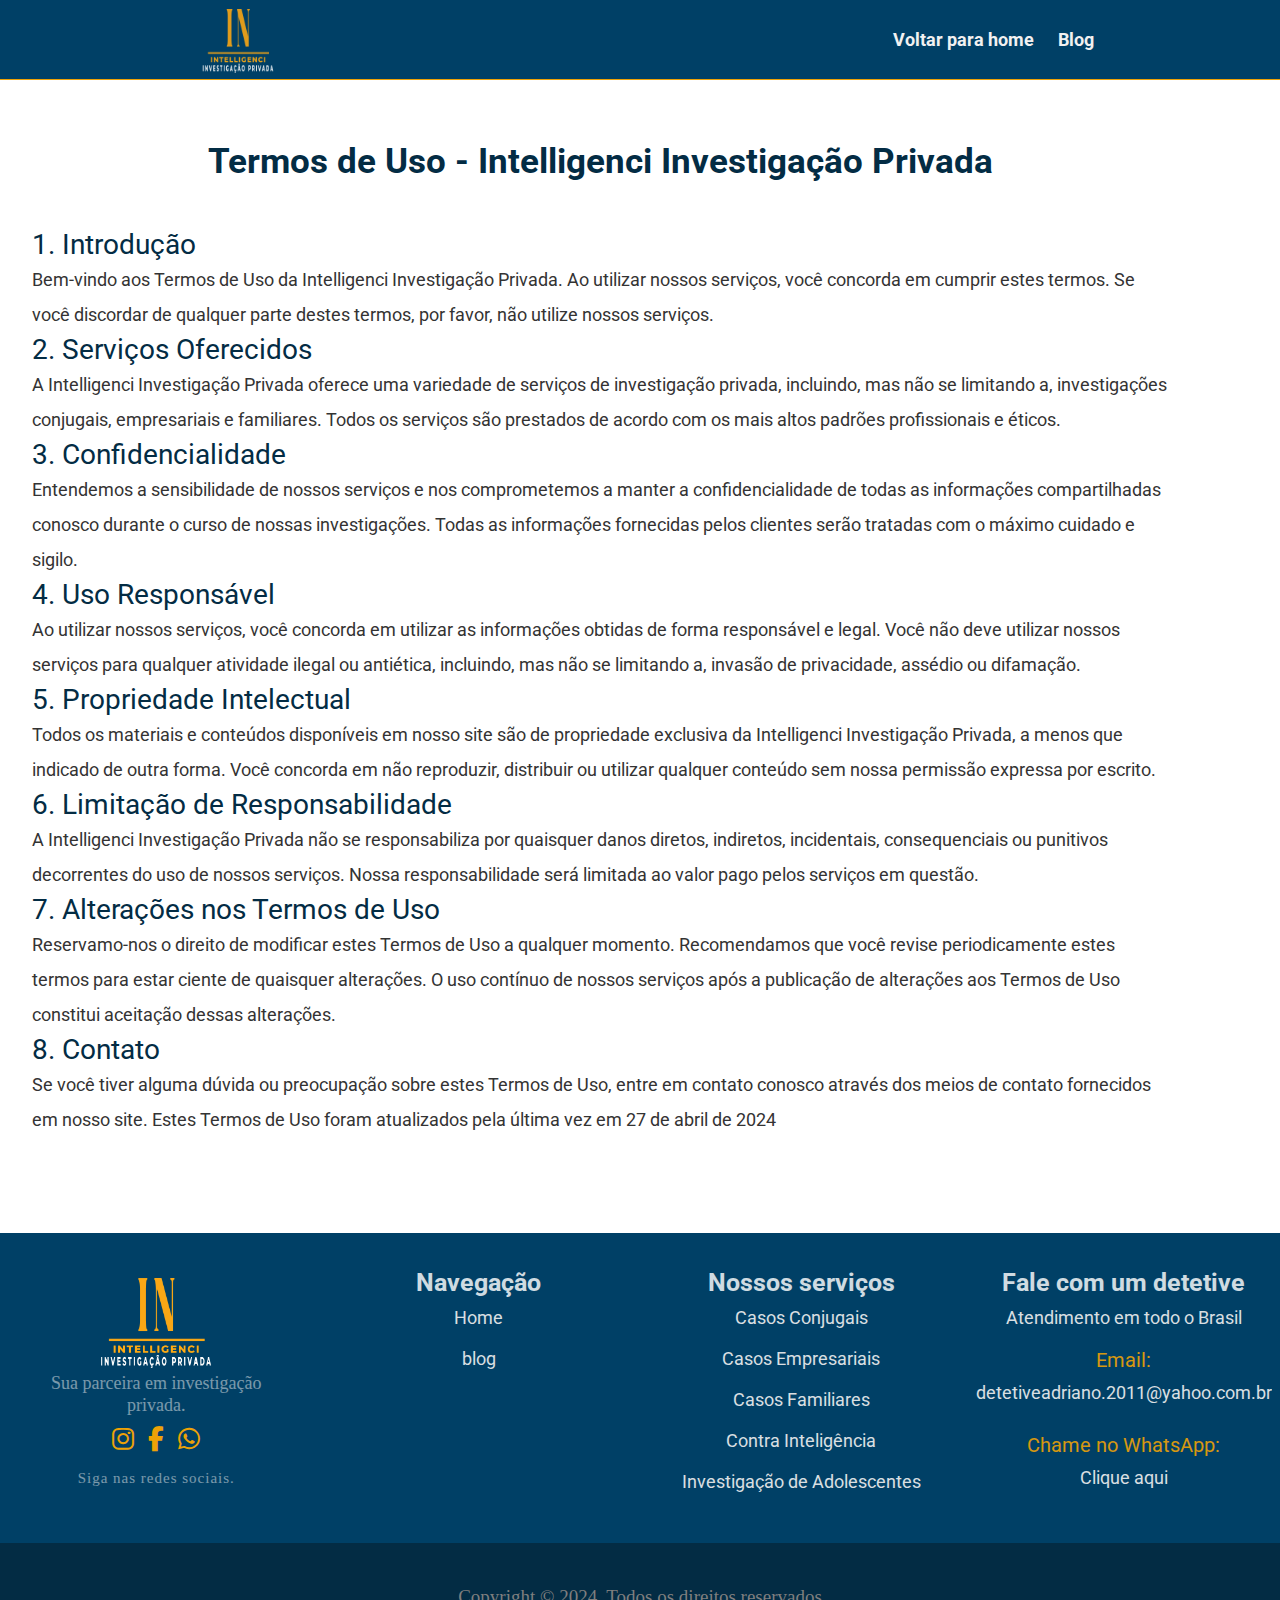
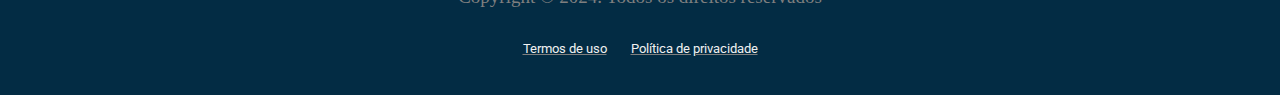
<file: termosdeuso.html>
<!DOCTYPE html>
<html lang="pt-br">

<head>
    <meta charset="UTF-8">
    <meta name="viewport" content="width=device-width, initial-scale=1.0">
    <title>Termos de Uso</title>

    <!--Favicon-->
    <link rel="shortcut icon" href="/img/logo/Favicon.png" type="image/x-icon">

    <!-- CSS-->
    <link rel="stylesheet" href="css/styles.css">
    <link rel="stylesheet" href="css/mediaquery.css">

    <!-- Google fontes-->
    <link rel="preconnect" href="https://fonts.googleapis.com">
    <link rel="preconnect" href="https://fonts.gstatic.com" crossorigin>
    <link href="https://fonts.googleapis.com/css2?family=Roboto:wght@100;300;500;700&display=swap" rel="stylesheet">

    <!--Icons Awesome-->
    <link rel="stylesheet" href="https://cdnjs.cloudflare.com/ajax/libs/font-awesome/6.5.2/css/all.min.css">
</head>

<body>
    <!--TOPO-->

    <div class="topo">
        <p>Investigações gerais é na</p><span class="bold">Intelligenci</span>
        <p>Entre em contato pelo</p>
        <span class="bold">tel : (11) 94137-5516</span>
    </div>

    <!--CABEÇALHO-->
    <header>
        <!--LOGO DESKTOP-->
        <a href="index.html">
            <div class="logo"><img src="img/logo/logo3.png" alt="Logo intelligenci"></div>
        </a>
        <!--LOGO MOBILE-->
        <a href="index.html">
            <div class="logo-mobile"><img src="img/logo/logo3.png" alt="Logo intelligence"></div>
        </a>

        <!--MENU DESKTOP-->
        <nav class="menu">
            <ul>
                <li><a href="index.html">Voltar para home</a></li>
                <li><a href="blog.html">Blog</a></li>
            </ul>
        </nav>

        <!--ICON MENU MOBILE-->
        <div class="btn-abrir-menu" id="btn-menu">
            <i class="fa fa-bars"></i>
        </div>

        <!--MENU MOBILE-->
        <nav class="menu-mobile" id="menu-mobile">

            <ul>
                <li><a href="index.html">Voltar para home</a></li>
                <li><a href="blog.html">Blog</a></li>
            </ul>


        </nav>
        <!--Overlay menu mobile-->
        <div class="overlay-menu" id="closeall-overlay"></div>
    </header>

    <section class="terms">
        <h1>Termos de Uso - Intelligenci Investigação Privada</h1>

        <span class="bold-cj">1. Introdução</span>

        Bem-vindo aos Termos de Uso da Intelligenci Investigação Privada. Ao utilizar nossos serviços, você concorda em
        cumprir estes termos. Se você discordar de qualquer parte destes termos, por favor, não utilize nossos serviços.

        <span class="bold-cj">2. Serviços Oferecidos</span>

        A Intelligenci Investigação Privada oferece uma variedade de serviços de investigação privada, incluindo, mas
        não se limitando a, investigações conjugais, empresariais e familiares. Todos os serviços são prestados de
        acordo com os mais altos padrões profissionais e éticos.

        <span class="bold-cj"> 3. Confidencialidade</span>

        Entendemos a sensibilidade de nossos serviços e nos comprometemos a manter a confidencialidade de todas as
        informações compartilhadas conosco durante o curso de nossas investigações. Todas as informações fornecidas
        pelos clientes serão tratadas com o máximo cuidado e sigilo.

        <span class="bold-cj"> 4. Uso Responsável</span>

        Ao utilizar nossos serviços, você concorda em utilizar as informações obtidas de forma responsável e legal. Você
        não deve utilizar nossos serviços para qualquer atividade ilegal ou antiética, incluindo, mas não se limitando
        a, invasão de privacidade, assédio ou difamação.

        <span class="bold-cj"> 5. Propriedade Intelectual</span>

        Todos os materiais e conteúdos disponíveis em nosso site são de propriedade exclusiva da Intelligenci
        Investigação Privada, a menos que indicado de outra forma. Você concorda em não reproduzir, distribuir ou
        utilizar qualquer conteúdo sem nossa permissão expressa por escrito.

        <span class="bold-cj"> 6. Limitação de Responsabilidade</span>

        A Intelligenci Investigação Privada não se responsabiliza por quaisquer danos diretos, indiretos, incidentais,
        consequenciais ou punitivos decorrentes do uso de nossos serviços. Nossa responsabilidade será limitada ao valor
        pago pelos serviços em questão.

        <span class="bold-cj"> 7. Alterações nos Termos de Uso</span>

        Reservamo-nos o direito de modificar estes Termos de Uso a qualquer momento. Recomendamos que você revise
        periodicamente estes termos para estar ciente de quaisquer alterações. O uso contínuo de nossos serviços após a
        publicação de alterações aos Termos de Uso constitui aceitação dessas alterações.

        <span class="bold-cj"> 8. Contato</span>

        Se você tiver alguma dúvida ou preocupação sobre estes Termos de Uso, entre em contato conosco através dos meios
        de contato fornecidos em nosso site.

        Estes Termos de Uso foram atualizados pela última vez em 27 de abril de 2024
    </section>



    <!--RODAPÉ-->
    <footer>
        <div class="logo-frase-social-icons">

            <img src="img/logo/logo3.png" alt="Intelligenci Investigação">
            <p>Sua parceira em investigação privada.</p>

            <div class="social-icons">

                <a href="https://www.instagram.com/adrianodiaz.detetive/?igsh=MTZkeTUyZnZlZmZ2" target="_blank"><i
                        class="fa-brands fa-instagram" title="Instagram"></i></a>



                <a href="https://www.facebook.com/people/Intelligenci-Investiga%C3%A7%C3%A3o-privada/100090633366971/?mibextid=ZbWKwL"
                    target="_blank"><i class="fa-brands fa-facebook-f" title="Facebook"></i></a>


                <a href="https://wa.me/5511941375516?text=Ol%C3%A1%20gostaria%20de%20saber%20mais%20sobre%20a%20intelligenci!"
                    target="_blank"><i class="fa-brands fa-whatsapp" title="Whatsapp"></i></a>

                <p id="social-like">Siga nas redes sociais.</p>
            </div>

        </div>

        <div class="navegacao">
            <h3>Navegação</h3>
            <ul>
                <li>
                    <a href="index.html">Home</a>
                </li>
                <li>
                    <a href="blog.html">blog</a>
                </li>
            </ul>
        </div>

        <div class="nossos-servicos">
            <h3>Nossos serviços</h3>
            <ul>
                <li>
                    <a href="#">Casos Conjugais</a>
                </li>
                <li>
                    <a href="#">Casos Empresariais</a>
                </li>
                <li>
                    <a href="#">Casos Familiares</a>
                </li>
                <li>
                    <a href="#">Contra Inteligência</a>
                </li>
                <li>
                    <a href="#">Investigação de Adolescentes</a>
                </li>
            </ul>
        </div>

        <div class="fale-com-um-detetive">
            <h3>Fale com um detetive</h3>
            <ul>
                <li><a href="#">Atendimento em todo o Brasil</a></li>
                <li id="strongemail"><a href="#">Email:</a></li>
                <li id="strongitememail"><a href="#">detetiveadriano.2011@yahoo.com.br</a></li>
                <li id="strongitemwhatsapp"><a href=" #">Chame no WhatsApp:</a></li>
                <li id="strongcliqueaqui"><a
                        href="https://wa.me/5511941375516?text=Ol%C3%A1%20gostaria%20de%20saber%20mais%20sobre%20a%20intelligenci!"
                        target="_blank">Clique
                        aqui</a></li>
            </ul>
        </div>

        <div class="copyright">
            <p>Copyright &copy; 2024. Todos os direitos reservados</p>
            <div class="terms-of-service">
                <p id="terms"><a href="termosdeuso.html" target="_blank">Termos de uso</a></p>&nbsp;<p id="policy"><a
                        href="politica.html" target="_blank">Política de privacidade</a></p>
            </div>
        </div>

    </footer>


    <script src="js/scripts.js" defer></script>
</body>

</html>
</file>
<file: css/mediaquery.css>
/*TELAS MENORES DE 280 A 320*/
@media(min-width: 280px) and (max-width: 320px) {
    * {
        margin: 0 !important;
        padding: 0 !important;
        box-sizing: border-box !important;
        border: none !important;
    }

    /*TOPO*/
    .topo {
        display: none !important;
    }

    /*MODAL COOKIES*/

    .cookies-msg {
        width: 95%;
        bottom: 2%;

    }

    /*ESTILIZA CAMPO TEXTO*/
    .cookies-msg .cookies-txt {
        display: flex;
        flex-direction: column;
        padding: 5px !important;
    }

    .cookies-msg p {
        font-size: 13px;
        line-height: 20px;
    }

    /*ESTILIZA BOTÃO*/
    .cookies-msg .cookies-btn button {
        padding: 10px !important;
        font-size: 13px;
        width: 280px;
        margin: 20px !important;
        cursor: pointer;
    }

    /*HEADER*/
    header {
        width: 100%;
        height: 4rem !important;
        z-index: 999 !important;
    }

    .logo-mobile img {
        display: block;
        height: 3rem;
        left: 3rem;
        position: relative !important;
    }

    /*LOGO*/
    .logo img {
        display: none !important;
    }


    /*ESCONDE ELEMENTOS DESKTOP*/
    .menu {
        display: none !important;
    }

    .btn-abrir-menu {
        display: block;
    }

    /*BACKGROUND E POSICIONAMENTO MENU MOBILE*/
    .menu-mobile {
        background-color: var(--color2);
        height: 100%;
        position: fixed;
        top: 0;
        left: 0;
        z-index: 999;
        width: 0%;
        overflow: hidden;
        overflow-y: auto;
        transition: .2s;
    }

    /*ESPACAMENTO ENTRE ITENS */
    .menu-mobile li {
        margin-top: 30px !important;
        padding: 2px 1px 6px 10px !important;
    }

    /*COR E TAMANHO DE FONTE*/
    .menu-mobile ul li a {
        color: var(--color1);
        font-size: 1.5rem !important;
    }


    /*SOBRE NÓS*/
    .content-about {
        display: flex;
        justify-content: center;
        align-items: center;
        width: 100%;
        height: 60vh;
        background-position: center;
        background-size: cover;
        background-image: url('../img/Sliders/Equipe.jpg');
    }

    /*POSICIONAMENTO DO H1 EM CIMA DO BACKGROUND*/
    .content-about .about h1 {
        color: var(--color3);
        font-size: 3rem;
        margin-top: 50px !important;
    }

    /*EFEITO OVERLAY NA IMAGEM SOBRE NÓS*/
    .image-overlay-about {
        position: absolute;
        width: 100%;
        height: 60vh;
        background-color: #004166e3;
        opacity: 0.8;
        z-index: 0;
    }

    /*ESTRUTURA DE MARGENS DA PÁGINA SOBRE NÓS*/
    .container-about {
        background-color: var(--color3);
        box-sizing: border-box;
        width: 100% !important;
    }


    /*CORES E TAMANHO DO TITULO SOBRE NÓS*/
    .container-about-internal h1 {
        color: var(--color4);
        font-size: 2.5rem;
        text-align: center;
        padding: 1.8rem 0 0 !important;
        font-family: 'Poppins', 'sans-serif';
        font-weight: bold !important;
    }

    /* CORES TAMANHO E DISTANCIA ABAIXO DO TITULO SOBRE NÓS*/
    .container-about .container-about-internal #cj,
    p {
        line-height: 2.5rem;
        font-family: 'Poppins', 'sans-serif';
        color: var(--color1);
        font-size: 18px;
        margin-top: 5px !important;
        padding: 0.5rem !important;
        text-align: center;
    }

    /*CORES E TAMANHO SUBTITULOS MISSÃO, VISÃO E VALORES*/
    .container-about-internal h2 {
        color: var(--color1);
        font-size: 2.5rem !important;
        text-align: center;
        font-family: ' poppins', !important;
        padding: 2rem 0 1rem !important;
    }


    /*CORES DISTANCIA E TAMANHO ABAIXO DOS SUBTITULOS MISSÃO, VISÃO E VALORES */
    .container-about-internal,
    p {
        line-height: 2rem;
        color: #7f7f7f;
        font-family: 'Poppins', 'sans-serif';
        font-size: 1.3rem;
        text-align: center;
        padding: 0.5rem 0.2rem 0.5rem !important;

    }

    /* DESTAQUE EM AMARELO ABAIXO DOS SUBTITULOS*/
    .container-about-internal .bold-cj {
        color: var(--color4);
        font-size: 25px;
        text-transform: uppercase;
        font-weight: 900;
    }

    /*END SECTION SOBRE NÓS*/


    /*CONTEÚDO DO SITE BANNER 01*/
    .content {
        width: 100% !important;
        height: 100vh !important;
        background-position: center;
        background-size: cover;
        background-image: url('../img/Sliders/02.jpg');
    }

    /*EFEITO OVERLAY NA IMAGEM*/
    .image-overlay {
        position: absolute;
        width: 100% !important;
        height: 100vh !important;
        background-color: var(--color1);
        opacity: 0.6;
    }

    /*TITULO PRINCIPAL PRIMEIRO BANNER*/
    .content h1 {
        color: var(--color3);
        position: absolute;
        top: 40px !important;
        font-size: 2rem !important;
        text-align: center;
        padding: 0.3rem !important;
        /*ANIMAÇÃO*/
        animation: slide 2s forwards;
        /* Executa a animação uma vez */

    }

    /*CONTROLES DA ANIMAÇÃO*/
    @keyframes slide {
        0% {
            transform: translateX(0);
        }

        100% {
            transform: translateY(60px);
        }
    }

    /*SUBTITULO PARAGRAFO ABAIXO DO TITULO*/
    .content p {
        color: var(--color3);
        top: 57vh !important;
        font-family: "Montserrat", sans-serif;
        font-weight: 300;
        font-size: 2rem;
        text-align: center;
        z-index: 666;
        padding: 0.5rem !important;
        /*ANIMAÇÃO PARAGRAFO*/
        animation: slide2 2s forwards;
        /* Executa a animação uma vez */
    }

    /*CONTROLES DA ANIMAÇÃO PARA PARAGRAFO ABAIXO DO TITULO*/
    @keyframes slide2 {
        0% {
            transform: translateY(40px);
        }

        100% {
            transform: translateY(0);
        }
    }


    /*SECTION CONJUGAL*/
    .content-two {
        background-image: url("../img/Sliders/Conjugal.jpg");
        background-position: center !important;
        background-size: cover !important;
        width: 100% !important;
        position: relative !important;
    }

    /*DIV CORPO EM AZUL*/
    .content-two-section {
        background-color: #004166d6;
        width: 100% !important;
        height: auto;
        padding: 1.2rem;
    }

    /*TITULO DA SECTION CONJUGAL*/
    .content-two-section h2 {
        color: var(--color4);
        font-size: 2.2rem !important;
        padding: 1.5rem !important;
        text-transform: uppercase;
        text-align: center;
        margin: 1rem 0;
    }

    /*TEXTO DA SECTION CONJUGAL*/
    .content-two-section p {
        color: var(--color2);
        font-size: 1.2rem;
        padding: 0.4em !important;
        line-height: 1.8em;
        font-family: 'Montserrat';
        font-weight: 300;
        margin-top: -15px !important;
    }

    /*DESTAQUE NO TEXTO DA SECTION CONJUGAL*/
    .content-two-section .bold-cj,
    #cj p {
        font-weight: bold;
        color: #EDA207;
    }


    /*SECTION EMPRESARIAL*/
    .content-three {
        background-image: url("../img/Sliders/Empresarial.jpg");
        background-position: center;
        background-size: cover;
        width: 100% !important;
        position: relative !important;
    }

    /*DIV CORPO EM AZUL*/
    .content-three-section {
        background-color: #004166d6;
        width: 100% !important;
        height: auto;
        padding: 1.2rem;
    }

    /*TITULO DA SECTION EMPRESARIAL*/
    .content-three-section h2 {
        color: var(--color4);
        font-size: 2.2rem !important;
        padding: 1rem !important;
        text-transform: uppercase;
        text-align: center;
        margin: 2rem 0;
    }

    /*TEXTO DA SECTION EMPRESARIAL*/
    .content-three-section p {
        color: var(--color2);
        font-size: 1.2rem;
        padding: 0.5rem !important;
        line-height: 2em;
        font-family: 'Montserrat';
        font-weight: 300;
        margin-top: -8px !important;
    }

    /*DESTAQUE NO TEXTO DA SECTION EMPRESARIAL*/
    .content-three-section .bold-cj,
    #cj p {
        font-weight: bold;
        color: #EDA207;
    }



    /*SECTION FAMILIAR*/
    .content-four {
        background-image: url("../img/Sliders/Familiar.jpg");
        background-position: center;
        background-size: cover;
        width: 100% !important;
        position: relative !important;
    }

    /*DIV CORPO EM AZUL*/
    .content-four-section {
        background-color: #004166d6;
        width: 100% !important;
        height: auto;
        padding: 1.2rem;
    }

    /*TITULO DA SECTION FAMILIAR*/
    .content-four-section h2 {
        color: var(--color4);
        font-size: 2.2rem !important;
        padding: 1rem !important;
        text-transform: uppercase;
        text-align: center;
        margin: 2rem 0;
    }

    /*TEXTO DA SECTION FAMILIAR*/
    .content-four-section p {
        color: var(--color2);
        font-size: 1.2rem;
        padding: 0.5rem !important;
        line-height: 2em;
        font-family: 'Montserrat';
        font-weight: 300;
        margin-top: -8px !important;
    }

    /*DESTAQUE NO TEXTO DA SECTION FAMILIAR*/
    .content-four-section .bold-cj,
    #cj p {
        font-weight: bold;
        color: #EDA207;
    }


    /*SECTION CONTRA INTELIGENCIA*/
    .content-five {
        background-image: url("../img/Sliders/Intelligence.jpg");
        background-position: center;
        background-size: cover;
        width: 100% !important;
        position: relative !important;
    }

    /*DIV CORPO EM AZUL*/
    .content-five-section {
        background-color: #004166d6;
        width: 100% !important;
        height: auto;
        padding: 1.2rem;
    }

    /*TITULO DA SECTION CONTRA INTELIGENCIA*/
    .content-five-section h2 {
        color: var(--color4);
        font-size: 2.2rem !important;
        padding: 1rem !important;
        text-transform: uppercase;
        text-align: center;
        margin: 2rem 0;
    }

    /*TEXTO DA SECTION CONTRA INTELIGENCIA*/
    .content-five-section p {
        color: var(--color2);
        font-size: 1.2rem;
        padding: 0.5rem !important;
        line-height: 2em;
        font-family: 'Montserrat';
        font-weight: 300;
        margin-top: -8px !important;
    }

    /*DESTAQUE NO TEXTO DA SECTION CONTRA INTELIGENCIAL*/
    .content-five-section .bold-cj,
    #cj p {
        font-weight: bold;
        color: #EDA207;
    }


    /*SECTION ADOLESCENTES*/
    .content-six {
        background-image: url("../img/Sliders/adolescent.jpg");
        background-position-x: -300px !important;
        background-size: cover !important;
        width: 100% !important;
        position: relative !important;
    }

    /*DIV CORPO EM AZUL*/
    .content-six-section {
        background-color: #004166d6;
        width: 100% !important;
        height: auto;
        padding: 1.2rem;
    }

    /*TITULO DA SECTION ADOLESCENTES*/
    .content-six-section h2 {
        color: var(--color4);
        font-size: 2.1rem !important;
        padding: 1rem !important;
        text-transform: uppercase;
        text-align: center;
        margin: 2rem 0;
    }

    /*TEXTO DA SECTION ADOLESCENTES*/
    .content-six-section p {
        color: var(--color2);
        font-size: 1.2rem;
        padding: 0.5rem !important;
        line-height: 2em;
        font-family: 'Montserrat';
        font-weight: 300;
        margin-top: -8px !important;
    }

    /*DESTAQUE NO TEXTO DA SECTION ADOLESCENTES*/
    .content-six-section .bold-cj,
    #cj p {
        font-weight: bold;
        color: #EDA207;
    }

    /*TITULO DA SECTION SECTION CONTATO*/
    .content-seven h2 {
        margin-top: 20px !important;
        font-size: 1.8rem;


    }

    /*CORPO DO FORMULÁRIO*/
    .body-form {
        display: flex;
        flex-direction: column;
        margin-top: 5px !important;
        padding: 5px 15px 0 15px !important;
        width: 100%;

    }

    /*TEXTO ACIMA DOS INPUTS*/
    label {
        padding: 15px 0 0 5px !important;
        margin: 5px 0 10px 2px !important;
        display: inline-block;
        color: var(--color2) !important;
        font-size: 16px;
        font-weight: 300 !important;
    }

    /*CAMPOS DE ENTRADA INPUTS*/
    input[type="text"],
    input[type="email"] {
        width: 100% !important;
        height: 50px !important;
        font-size: 16px !important;
    }


    /*CUSTOMIZA O PLACEHOLDER NOS CAMPOS DE ENTRADA */
    input[type="text"],
    input[type="email"],
    ::placeholder {
        padding: 0px 0px 0px 5px !important;
        font-weight: 400 !important;
    }

    /*CAMPO DE ENTRADA TEXTAREA*/
    textarea {
        width: 100%;
        height: 100px !important;
        background-color: var(--color1);
        color: var(--color3);
        font-size: 16px;
        padding: 15px 0 0 15px;
    }

    /*CAMPO DE ENTRADA TEXTAREA*/
    textarea {
        padding: 10px 0 0 5px !important;
    }

    /* TRAVA CAMPO DE ENTRADA TEXTAREA*/
    textarea {
        resize: none !important;
    }

    /*CUSTOMIZA O BOTÃO ENVIAR*/
    button[type="submit"] {
        margin-top: 15px !important;

    }

    /*BACK TO UP VOLTA PAR CIMA*/
    .backto-up {
        background: var(--color5);
        border-top: 3px solid var(--color4) !important;

    }

    /*FOOTER */
    footer {
        width: 100%;
        height: 100%;
        background-color: var(--color1);
        display: grid;
        grid-template-columns: repeat(1, 1fr);
        gap: 10px;
        align-items: center;
        justify-items: center;
    }

    /*DIV LOGO FRASE E LINKS SOCIAIS*/
    .logo-frase-social-icons {
        width: 100%;
        height: 300px;
        padding: 40px !important;

    }

    /*DIV LOGO */
    .logo-frase-social-icons img {
        width: 150px;
        padding: 20px 2px 1px 2px;
    }

    /*FRASE ABAIXO DA LOGO*/
    .logo-frase-social-icons p {
        padding: 8px;
        margin-top: -1px !important;
        font-size: 18px !important;
        line-height: 20px;
        font-size: 18px;
        color: var(--color2);
        opacity: 0.5;
        cursor: pointer;
    }


    /*EFEITO HOVER FRASE ABAIXO DA LOGO*/
    .logo-frase-social-icons p:hover {
        color: var(--color2);
        opacity: 0.9;
        transition: .2s ease;
    }

    /*ICONES REDES SOCIAIS*/
    .social-icons i {
        color: var(--color4);
        padding: 12px !important;
        margin-top: 6px !important;
        font-size: 25px;
    }


    /*EFEITO HOVER ICONES REDES SOCIAIS*/
    .social-icons i:hover {
        color: var(--color4);
        opacity: 0.9;
        transition: .2s ease;
    }

    /*FRASE ABAIXO DAS REDES SOCIAIS*/
    #social-like {
        color: var(--color2);
        opacity: 0.5;
        padding: 5px;
        margin-top: -15px !important;
        font-size: 10px !important;
        letter-spacing: 1px;
    }

    /*EFEITO HOVER FRASE ABAIXO DAS REDES SOCIAIS*/
    #social-like:hover {
        color: var(--color2);
        opacity: 0.9;
        transition: .2s ease;

    }

    /*DIV NAVEGAÇÃO SERVIÇOS E FALE COM DETETIVE*/
    .navegacao,
    .nossos-servicos,
    .fale-com-um-detetive {
        width: 100%;
        height: 250px;
        text-align: center;
        padding: 30px 0 !important;

    }

    /*DIV NAVEGAÇÃO SERVIÇOS E FALE COM DETETIVE TITULO H3*/
    .navegacao,
    .nossos-servicos,
    .fale-com-um-detetive,
    h3 {
        color: var(--color3);
        font-size: 25px;
        opacity: 0.9 !important;

    }


    /*DIV NAVEGAÇÃO SERVIÇOS E FALE COM DETETIVE UL LI ESPACAMENTO*/
    .navegacao,
    .nossos-servicos,
    .fale-com-um-detetive,
    ul li {
        padding: 12px 0 !important;
    }

    /*DIV NAVEGAÇÃO SERVIÇOS E FALE COM DETETIVE COR DOS LINKS A*/
    .navegacao,
    .nossos-servicos,
    .fale-com-um-detetive,
    a {
        font-size: 15px;
        color: var(--color2);
        cursor: pointer;
    }


    /*DIV COPYRIGHT*/
    .copyright {
        grid-column: 1 / -1;
        text-align: center !important;
        width: 100%;
        height: 65px;
        background-color: var(--color5);
    }

    /*DIV COPYRIGHT P*/
    .copyright p {
        font-size: 12px;
    }


    /*TERMOS DE USO E SERVIÇO*/
    .terms-of-service {
        display: flex;
        justify-content: center;
        width: 100%;
        bottom: 25px !important;
        position: relative;
    }

    /*TERMOS DE USO E SERVIÇO P*/
    .terms-of-service p {
        padding: 0px 10px !important;
        text-decoration: underline;
    }

    /*TERMOS DE USO E SERVIÇO A*/
    .terms-of-service a {
        font-size: 11px;
    }

    /*PÁGINA DE TERMOS DE USO*/
    .terms {
        width: 100%;
        margin: 0 auto;
        height: 530vh !important;
        line-height: 35px;
        padding: 5rem 1rem !important;
        font-size: 16px;
        color: #333;
        font-weight: 400 !important;
    }

    .terms h1 {
        text-align: center;
        color: var(--color5);
        padding: 0.5rem 0 !important;
        font-size: 23px;
    }

    .terms .bold-cj {
        color: var(--color5);
        font-size: 20px;
        display: block;
    }





}

/*TELAS MAIORES DE 321 A 450*/
@media(min-width: 321px) and (max-width: 450px) {
    * {
        margin: 0 !important;
        padding: 0 !important;
        box-sizing: border-box !important;
        border: none !important;
    }

    /*TOPO*/
    .topo {
        display: none !important;
    }

    /*MODAL COOKIES*/

    .cookies-msg {
        width: 95%;
        bottom: 2%;

    }

    /*ESTILIZA CAMPO TEXTO*/
    .cookies-msg .cookies-txt {
        display: flex;
        flex-direction: column;
        padding: 5px !important;
    }

    .cookies-msg p {
        font-size: 13px;
        line-height: 20px;
    }

    /*ESTILIZA BOTÃO*/
    .cookies-msg .cookies-btn button {
        padding: 15px !important;
        font-size: 15px;
        width: 300px;
        margin: 20px !important;
        cursor: pointer;
    }

    /*HEADER*/
    header {
        z-index: 999 !important;
    }



    .logo-mobile img {
        display: block;
        height: 3rem;
        left: 3rem;
        position: relative !important;
    }

    /*LOGO*/
    .logo img {
        display: none !important;
    }


    /*ESCONDE ELEMENTOS DESKTOP*/
    .menu {
        display: none !important;
    }

    .btn-abrir-menu {
        display: block;
    }

    /*BACKGROUND E POSICIONAMENTO MENU MOBILE*/
    .menu-mobile {
        background-color: var(--color2);
        height: 100%;
        position: fixed;
        top: 0;
        left: 0;
        z-index: 999;
        width: 0%;
        overflow: hidden;
        overflow-y: auto;
        transition: .2s;
    }

    /*ESPACAMENTO ENTRE ITENS */
    .menu-mobile li {
        margin-top: 30px !important;
        padding: 2px 1px 6px 10px !important;
    }

    /*COR E TAMANHO DE FONTE*/
    .menu-mobile ul li a {
        color: var(--color1);
        font-size: 1.5rem !important;
    }


    /*SOBRE NÓS*/
    .content-about {
        display: flex;
        justify-content: center;
        align-items: center;
        width: 100%;
        height: 60vh;
        background-position: center;
        background-size: cover;
        background-image: url('../img/Sliders/Equipe.jpg');
    }

    /*POSICIONAMENTO DO H1 EM CIMA DO BACKGROUND*/
    .content-about .about h1 {
        color: var(--color3);
        font-size: 3rem;
        margin-top: 50px !important;
    }

    /*EFEITO OVERLAY NA IMAGEM SOBRE NÓS*/
    .image-overlay-about {
        position: absolute;
        width: 100%;
        height: 60vh;
        background-color: #004166e3;
        opacity: 0.8;
        z-index: 0;
    }

    /*ESTRUTURA DE MARGENS DA PÁGINA SOBRE NÓS*/
    .container-about {
        background-color: var(--color3);
        box-sizing: border-box;
        width: 100% !important;
    }


    /*CORES E TAMANHO DO TITULO SOBRE NÓS*/
    .container-about-internal h1 {
        color: var(--color4);
        font-size: 2.5rem;
        text-align: center;
        padding: 1.8rem 0 0 !important;
        font-family: 'Poppins', 'sans-serif';
        font-weight: bold !important;
    }

    /* CORES TAMANHO E DISTANCIA ABAIXO DO TITULO SOBRE NÓS*/
    .container-about .container-about-internal #cj,
    p {
        line-height: 2.5rem;
        font-family: 'Poppins', 'sans-serif';
        color: var(--color1);
        font-size: 18px;
        margin-top: 5px !important;
        padding: 0.5rem !important;
        text-align: center;
    }

    /*CORES E TAMANHO SUBTITULOS MISSÃO, VISÃO E VALORES*/
    .container-about-internal h2 {
        color: var(--color1);
        font-size: 2.5rem !important;
        text-align: center;
        font-family: ' poppins', !important;
        padding: 2rem 0 1rem !important;
    }


    /*CORES DISTANCIA E TAMANHO ABAIXO DOS SUBTITULOS MISSÃO, VISÃO E VALORES */
    .container-about-internal,
    p {
        line-height: 2rem;
        color: #7f7f7f;
        font-family: 'Poppins', 'sans-serif';
        font-size: 1.3rem;
        text-align: center;
        padding: 0.5rem 0.2rem 0.5rem !important;

    }

    /* DESTAQUE EM AMARELO ABAIXO DOS SUBTITULOS*/
    .container-about-internal .bold-cj {
        color: var(--color4);
        font-size: 25px;
        text-transform: uppercase;
        font-weight: 900;
    }

    /*END SECTION SOBRE NÓS*/




    /*CONTEÚDO DO SITE BANNER 01*/
    .content {
        width: 100% !important;
        height: 83vh !important;
        background-position: center;
        background-size: cover;
        background-image: url('../img/Sliders/02.jpg');
    }

    /*EFEITO OVERLAY NA IMAGEM*/
    .image-overlay {
        position: absolute;
        width: 100% !important;
        height: 0 auto !important;
        background-color: var(--color1);
        opacity: 0.6;
    }

    /*TITULO PRINCIPAL PRIMEIRO BANNER*/
    .content h1 {
        color: var(--color3);
        position: absolute;
        top: 3.5vh !important;
        font-size: 2.8rem !important;
        text-align: center;
        padding: 0.4rem !important;
        /*ANIMAÇÃO*/
        animation: slide 2s forwards;
        /* Executa a animação uma vez */

    }

    /*CONTROLES DA ANIMAÇÃO*/
    @keyframes slide {
        0% {
            transform: translateX(0);
        }

        100% {
            transform: translateY(60px);
        }
    }

    /*SUBTITULO PARAGRAFO ABAIXO DO TITULO*/
    .content p {
        color: var(--color3);
        top: 65vh !important;
        font-family: "Montserrat", sans-serif;
        font-weight: 300;
        font-size: 1.8rem;
        text-align: center;
        z-index: 666;
        padding: 0.5rem !important;
        /*ANIMAÇÃO PARAGRAFO*/
        animation: slide2 2s forwards;
        /* Executa a animação uma vez */
    }

    /*CONTROLES DA ANIMAÇÃO PARA PARAGRAFO ABAIXO DO TITULO*/
    @keyframes slide2 {
        0% {
            transform: translateY(40px);
        }

        100% {
            transform: translateY(0);
        }
    }


    /*SECTION CONJUGAL*/
    .content-two {
        background-image: url("../img/Sliders/Conjugal.jpg");
        background-position: center !important;
        background-size: cover !important;
        width: 100% !important;
        position: relative !important;
    }

    /*DIV CORPO EM AZUL*/
    .content-two-section {
        background-color: #004166d6;
        width: 100% !important;
        height: auto;
        padding: 1.2rem;
    }

    /*TITULO DA SECTION CONJUGAL*/
    .content-two-section h2 {
        color: var(--color4);
        font-size: 2.2rem !important;
        padding: 1.5rem !important;
        text-transform: uppercase;
        text-align: center;
        margin: 1rem 0;
    }

    /*TEXTO DA SECTION CONJUGAL*/
    .content-two-section p {
        color: var(--color2);
        font-size: 1.2rem;
        padding: 0.4em !important;
        line-height: 1.8em;
        font-family: 'Montserrat';
        font-weight: 300;
        margin-top: -15px !important;
    }

    /*DESTAQUE NO TEXTO DA SECTION CONJUGAL*/
    .content-two-section .bold-cj,
    #cj p {
        font-weight: bold;
        color: #EDA207;
    }


    /*SECTION EMPRESARIAL*/
    .content-three {
        background-image: url("../img/Sliders/Empresarial.jpg");
        background-position: center;
        background-size: cover;
        width: 100% !important;
        position: relative !important;
    }

    /*DIV CORPO EM AZUL*/
    .content-three-section {
        background-color: #004166d6;
        width: 100% !important;
        height: auto;
        padding: 1.2rem;
    }

    /*TITULO DA SECTION EMPRESARIAL*/
    .content-three-section h2 {
        color: var(--color4);
        font-size: 2.2rem !important;
        padding: 1rem !important;
        text-transform: uppercase;
        text-align: center;
        margin: 2rem 0;
    }

    /*TEXTO DA SECTION EMPRESARIAL*/
    .content-three-section p {
        color: var(--color2);
        font-size: 1.2rem;
        padding: 0.5rem !important;
        line-height: 2em;
        font-family: 'Montserrat';
        font-weight: 300;
        margin-top: -8px !important;
    }

    /*DESTAQUE NO TEXTO DA SECTION EMPRESARIAL*/
    .content-three-section .bold-cj,
    #cj p {
        font-weight: bold;
        color: #EDA207;
    }

    /*SECTION FAMILIAR*/
    .content-four {
        background-image: url("../img/Sliders/Familiar.jpg");
        background-position: center;
        background-size: cover;
        width: 100% !important;
        position: relative !important;
    }

    /*DIV CORPO EM AZUL*/
    .content-four-section {
        background-color: #004166d6;
        width: 100% !important;
        height: auto;
        padding: 1.2rem;
    }

    /*TITULO DA SECTION FAMILIAR*/
    .content-four-section h2 {
        color: var(--color4);
        font-size: 2.2rem !important;
        padding: 1rem !important;
        text-transform: uppercase;
        text-align: center;
        margin: 2rem 0;
    }

    /*TEXTO DA SECTION FAMILIAR*/
    .content-four-section p {
        color: var(--color2);
        font-size: 1.2rem;
        padding: 0.5rem !important;
        line-height: 2em;
        font-family: 'Montserrat';
        font-weight: 300;
        margin-top: -8px !important;
    }

    /*DESTAQUE NO TEXTO DA SECTION FAMILIAR*/
    .content-four-section .bold-cj,
    #cj p {
        font-weight: bold;
        color: #EDA207;
    }

    /*SECTION CONTRA INTELIGENCIA*/
    .content-five {
        background-image: url("../img/Sliders/Intelligence.jpg");
        background-position: center;
        background-size: cover;
        width: 100% !important;
        position: relative !important;
    }

    /*DIV CORPO EM AZUL*/
    .content-five-section {
        background-color: #004166d6;
        width: 100% !important;
        height: auto;
        padding: 1.2rem;
    }

    /*TITULO DA SECTION CONTRA INTELIGENCIA*/
    .content-five-section h2 {
        color: var(--color4);
        font-size: 2.2rem !important;
        padding: 1rem !important;
        text-transform: uppercase;
        text-align: center;
        margin: 2rem 0;
    }

    /*TEXTO DA SECTION CONTRA INTELIGENCIA*/
    .content-five-section p {
        color: var(--color2);
        font-size: 1.2rem;
        padding: 0.5rem !important;
        line-height: 2em;
        font-family: 'Montserrat';
        font-weight: 300;
        margin-top: -8px !important;
    }

    /*DESTAQUE NO TEXTO DA SECTION CONTRA INTELIGENCIAL*/
    .content-five-section .bold-cj,
    #cj p {
        font-weight: bold;
        color: #EDA207;
    }

    /*SECTION ADOLESCENTES*/
    .content-six {
        background-image: url("../img/Sliders/adolescent.jpg");
        background-position-x: -300px !important;
        background-size: cover !important;
        width: 100% !important;
        position: relative !important;
    }

    /*DIV CORPO EM AZUL*/
    .content-six-section {
        background-color: #004166d6;
        width: 100% !important;
        height: auto;
        padding: 1.2rem;
    }

    /*TITULO DA SECTION ADOLESCENTES*/
    .content-six-section h2 {
        color: var(--color4);
        font-size: 2.1rem !important;
        padding: 1rem !important;
        text-transform: uppercase;
        text-align: center;
        margin: 2rem 0;
    }

    /*TEXTO DA SECTION ADOLESCENTES*/
    .content-six-section p {
        color: var(--color2);
        font-size: 1.2rem;
        padding: 0.5rem !important;
        line-height: 2em;
        font-family: 'Montserrat';
        font-weight: 300;
        margin-top: -8px !important;
    }

    /*DESTAQUE NO TEXTO DA SECTION ADOLESCENTES*/
    .content-six-section .bold-cj,
    #cj p {
        font-weight: bold;
        color: #EDA207;
    }

    /*SECTION CONTATO*/
    .content-seven {
        width: 100%;
        height: 103vh;
        display: flex;
        flex-wrap: wrap;
        flex: 1 1 350px;
        justify-content: center;

    }

    /*TITULO DA SECTION SECTION CONTATO*/
    .content-seven h2 {
        margin-top: 35px !important;
        font-size: 1.8rem;


    }

    /*CORPO DO FORMULÁRIO*/
    .body-form {
        display: flex;
        flex-direction: column;
        margin-top: 20px !important;
        padding: 15px 15px 0 15px !important;
        width: 100%;

    }

    /*TEXTO ACIMA DOS INPUTS*/
    label {
        padding: 15px 0 0 5px !important;
        margin: 5px 0 10px 2px !important;
        display: inline-block;
        color: var(--color2) !important;
        font-size: 16px;
        font-weight: 300 !important;
    }

    /*CAMPOS DE ENTRADA INPUTS*/
    input[type="text"],
    input[type="email"] {
        width: 100% !important;
        height: 50px !important;
        font-size: 16px !important;
    }


    /*CUSTOMIZA O PLACEHOLDER NOS CAMPOS DE ENTRADA */
    input[type="text"],
    input[type="email"],
    ::placeholder {
        padding: 0px 0px 0px 5px !important;
        font-weight: 400 !important;
    }

    /*CAMPO DE ENTRADA TEXTAREA*/
    textarea {
        width: 100%;
        height: 300px !important;
        background-color: var(--color1);
        color: var(--color3);
        font-size: 16px;
        padding: 15px 0 0 15px;
    }

    /*CAMPO DE ENTRADA TEXTAREA*/
    textarea {
        padding: 10px 0 0 5px !important;
    }

    /* TRAVA CAMPO DE ENTRADA TEXTAREA*/
    textarea {
        resize: none !important;
    }

    /*CUSTOMIZA O BOTÃO ENVIAR*/
    button[type="submit"] {
        margin-top: 15px !important;

    }

    /*BACK TO UP VOLTA PAR CIMA*/
    .backto-up {
        background: var(--color5);
        border-top: 3px solid var(--color4) !important;

    }

    /*FOOTER */
    footer {
        width: 100%;
        height: 100%;
        background-color: var(--color1);
        display: grid;
        grid-template-columns: repeat(1, 1fr);
        gap: 10px;
        align-items: center;
        justify-items: center;
    }

    /*DIV LOGO FRASE E LINKS SOCIAIS*/
    .logo-frase-social-icons {
        width: 100%;
        height: 300px;
        padding: 40px !important;

    }

    /*DIV LOGO */
    .logo-frase-social-icons img {
        width: 150px;
        padding: 20px 2px 1px 2px;
    }

    /*FRASE ABAIXO DA LOGO*/
    .logo-frase-social-icons p {
        padding: 8px;
        margin-top: -1px !important;
        font-size: 18px !important;
        line-height: 20px;
        font-size: 18px;
        color: var(--color2);
        opacity: 0.5;
        cursor: pointer;
    }


    /*EFEITO HOVER FRASE ABAIXO DA LOGO*/
    .logo-frase-social-icons p:hover {
        color: var(--color2);
        opacity: 0.9;
        transition: .2s ease;
    }

    /*ICONES REDES SOCIAIS*/
    .social-icons i {
        color: var(--color4);
        padding: 12px !important;
        margin-top: 6px !important;
        font-size: 25px;
    }


    /*EFEITO HOVER ICONES REDES SOCIAIS*/
    .social-icons i:hover {
        color: var(--color4);
        opacity: 0.9;
        transition: .2s ease;
    }

    /*FRASE ABAIXO DAS REDES SOCIAIS*/
    #social-like {
        color: var(--color2);
        opacity: 0.5;
        padding: 5px;
        margin-top: -15px !important;
        font-size: 10px !important;
        letter-spacing: 1px;
    }

    /*EFEITO HOVER FRASE ABAIXO DAS REDES SOCIAIS*/
    #social-like:hover {
        color: var(--color2);
        opacity: 0.9;
        transition: .2s ease;

    }

    /*DIV NAVEGAÇÃO SERVIÇOS E FALE COM DETETIVE*/
    .navegacao,
    .nossos-servicos,
    .fale-com-um-detetive {
        width: 100%;
        height: 250px;
        text-align: center;
        padding: 30px 0 !important;

    }

    /*DIV NAVEGAÇÃO SERVIÇOS E FALE COM DETETIVE TITULO H3*/
    .navegacao,
    .nossos-servicos,
    .fale-com-um-detetive,
    h3 {
        color: var(--color3);
        font-size: 25px;
        opacity: 0.9 !important;

    }


    /*DIV NAVEGAÇÃO SERVIÇOS E FALE COM DETETIVE UL LI ESPACAMENTO*/
    .navegacao,
    .nossos-servicos,
    .fale-com-um-detetive,
    ul li {
        padding: 12px 0 !important;
    }

    /*DIV NAVEGAÇÃO SERVIÇOS E FALE COM DETETIVE COR DOS LINKS A*/
    .navegacao,
    .nossos-servicos,
    .fale-com-um-detetive,
    a {
        font-size: 15px;
        color: var(--color2);
        cursor: pointer;
    }



    /*DIV COPYRIGHT*/
    .copyright {
        grid-column: 1 / -1;
        text-align: center !important;
        width: 100%;
        height: 65px;
        background-color: var(--color5);
    }

    /*DIV COPYRIGHT P*/
    .copyright p {
        font-size: 12px;
    }

    /*TERMOS DE USO E SERVIÇO*/
    .terms-of-service {
        display: flex;
        justify-content: center;
        width: 100%;
        height: auto !important;
        bottom: 25px !important;
        position: relative;
    }

    /*TERMOS DE USO E SERVIÇO P*/
    .terms-of-service p {
        padding: 0px 10px !important;
        text-decoration: underline;
    }

    /*TERMOS DE USO E SERVIÇO A*/
    .terms-of-service a {
        font-size: 11px;
    }

    /*PÁGINA DE TERMOS DE USO*/
    .terms {
        width: 100%;
        margin: 0 auto;
        height: auto !important;
        line-height: 35px;
        padding: 5rem 1rem !important;
        font-size: 16px;
        color: #333;
        font-weight: 400 !important;
    }

    .terms h1 {
        text-align: center;
        color: var(--color5);
        padding: 0.5rem 0 !important;
        font-size: 23px;
    }

    .terms .bold-cj {
        color: var(--color5);
        font-size: 20px;
        display: block;
    }


}


/*TELAS TABLET DE 451 A 884*/
@media(min-width: 451px) and (max-width: 884px) {
    * {
        margin: 0 !important;
        padding: 0 !important;
        box-sizing: border-box !important;
        border: none !important;
    }

    /*TOPO*/
    .topo {
        display: none !important;
    }

    /*MODAL COOKIES*/

    .cookies-msg {
        width: 97%;
        bottom: 2%;

    }

    /*ESTILIZA CAMPO TEXTO*/
    .cookies-msg .cookies-txt {
        display: flex;
        flex-direction: column;
        padding: 1px !important;
    }

    .cookies-msg p {
        font-size: 20px;
        line-height: 35px !important;
    }

    /*ESTILIZA BOTÃO*/
    .cookies-msg .cookies-btn button {
        padding: 20px !important;
        font-size: 18px;
        width: 700px;
        margin: 20px !important;
        cursor: pointer;
    }

    /*HEADER*/
    header {
        z-index: 999 !important;
    }


    .logo-mobile img {
        display: block;
        height: 4rem;
        left: 7rem;
        position: relative !important;
    }

    /*LOGO*/
    .logo img {
        display: none !important;
    }


    /*ESCONDE ELEMENTOS DESKTOP*/
    .menu {
        display: none !important;
    }

    .btn-abrir-menu {
        display: block;
        font-size: 2rem !important;
    }

    /*BACKGROUND E POSICIONAMENTO MENU MOBILE*/
    .menu-mobile {
        background-color: var(--color2);
        height: 100%;
        position: fixed;
        top: 0;
        left: 0;
        z-index: 999 !important;
        width: 0%;
        overflow: hidden;
        overflow-y: auto;
        transition: .2s;
    }

    /*ESPACAMENTO ENTRE ITENS */
    .menu-mobile li {
        margin-top: 30px !important;
        padding: 42px 1px 6px 25px !important;
    }

    /*COR E TAMANHO DE FONTE*/
    .menu-mobile ul li a {
        color: var(--color1);
        font-size: 2rem !important;
    }

    /*SOBRE NÓS*/
    .content-about {
        display: flex;
        justify-content: center;
        align-items: center;
        width: 100%;
        height: 60vh;
        background-position: center;
        background-size: cover;
        background-image: url('../img/Sliders/Equipe.jpg');
    }

    /*POSICIONAMENTO DO H1 EM CIMA DO BACKGROUND*/
    .content-about .about h1 {
        color: var(--color3);
        font-size: 5rem;
        margin-top: 50px !important;
    }

    /*EFEITO OVERLAY NA IMAGEM SOBRE NÓS*/
    .image-overlay-about {
        position: absolute;
        width: 100%;
        height: 60vh;
        background-color: #004166e3;
        opacity: 0.8;
        z-index: 0;
    }

    /*ESTRUTURA DE MARGENS DA PÁGINA SOBRE NÓS*/
    .container-about {
        background-color: var(--color3);
        box-sizing: border-box;
        width: 100% !important;
    }


    /*CORES E TAMANHO DO TITULO SOBRE NÓS*/
    .container-about-internal h1 {
        color: var(--color4);
        font-size: 3.8rem !important;
        padding: 2rem 0 0.8rem !important;
        font-family: 'Poppins', 'sans-serif';
        font-weight: bold !important;
    }

    /* CORES TAMANHO E DISTANCIA ABAIXO DO TITULO SOBRE NÓS*/
    .container-about-internal p {
        line-height: 2.7rem !important;
        font-family: 'Poppins', 'sans-serif';
        color: #7f7f7f;
        font-size: 1.6rem !important;
        margin-top: 5px !important;
        padding: 0.5rem !important;
    }

    /*CORES E TAMANHO SUBTITULOS MISSÃO, VISÃO E VALORES*/
    .container-about-internal h2 {
        color: var(--color1);
        font-size: 3.8rem !important;
        text-align: center;
        font-family: ' poppins', !important;
        padding: 1rem 0 1rem !important;
    }


    /*CORES DISTANCIA E TAMANHO ABAIXO DOS SUBTITULOS MISSÃO, VISÃO E VALORES */
    .container-about-internal,
    p {
        line-height: 2rem;
        color: #7f7f7f;
        font-family: 'Poppins', 'sans-serif';
        font-size: 1.6rem;
        text-align: center;
        padding: 2rem 0.9rem !important;
        line-height: 2.7rem !important;

    }

    /* DESTAQUE EM AMARELO ABAIXO DOS SUBTITULOS*/
    .container-about-internal .bold-cj {
        color: var(--color4);
        font-size: 2.5rem;
        text-transform: uppercase;
        font-weight: 900;
    }

    /*END SECTION SOBRE NÓS*/


    /*CONTEÚDO DO SITE BANNER 01*/
    .content {
        width: 100% !important;
        height: 95vh !important;
        background-position: center;
        background-size: cover;
        background-image: url('../img/Sliders/02.jpg');
    }

    /*EFEITO OVERLAY NA IMAGEM*/
    .image-overlay {
        position: absolute;
        width: 100% !important;
        height: 95vh !important;
        background-color: var(--color1);
        opacity: 0.6;
    }

    /*TITULO PRINCIPAL PRIMEIRO BANNER*/
    .content h1 {
        color: var(--color3);
        position: absolute;
        top: 14vh !important;
        font-size: 3.8rem !important;
        text-align: center;
        padding: 0.5rem !important;
        /*ANIMAÇÃO*/
        animation: slide 2s forwards;
        /* Executa a animação uma vez */

    }

    /*CONTROLES DA ANIMAÇÃO*/
    @keyframes slide {
        0% {
            transform: translateX(0);
        }

        100% {
            transform: translateY(60px);
        }
    }

    /*SUBTITULO PARAGRAFO ABAIXO DO TITULO*/
    .content p {
        color: var(--color3);
        top: 55vh !important;
        font-family: "Montserrat", sans-serif;
        font-weight: 300;
        font-size: 3.5rem;
        line-height: 3.5rem !important;
        padding: 0.9rem 0 !important;
        /*ANIMAÇÃO PARAGRAFO*/
        animation: slide2 2s forwards;
        /* Executa a animação uma vez */
    }

    /*CONTROLES DA ANIMAÇÃO PARA PARAGRAFO ABAIXO DO TITULO*/
    @keyframes slide2 {
        0% {
            transform: translateY(40px);
        }

        100% {
            transform: translateY(0);
        }
    }


    /*SECTION CONJUGAL*/
    .content-two {
        background-image: url("../img/Sliders/Conjugal.jpg");
        background-position: center !important;
        background-size: cover !important;
        width: 100% !important;
        position: relative !important;
    }

    /*DIV CORPO EM AZUL*/
    .content-two-section {
        background-color: #004166d6;
        width: 100% !important;
        height: auto;
        padding: 1.2rem;
    }

    /*TITULO DA SECTION CONJUGAL*/
    .content-two-section h2 {
        color: var(--color4);
        font-size: 4rem !important;
        padding: 3rem !important;
        text-transform: uppercase;
        text-align: center;
        margin: 1rem 0;
    }

    /*TEXTO DA SECTION CONJUGAL*/
    .content-two-section p {
        color: var(--color2);
        font-size: 2rem;
        padding: 1rem !important;
        text-align: center;
        line-height: 1.8em;
        font-family: 'Montserrat';
        font-weight: 300;
        margin-top: -15px !important;
    }

    /*DESTAQUE NO TEXTO DA SECTION CONJUGAL*/
    .content-two-section .bold-cj,
    #cj p {
        font-weight: bold;
        color: #EDA207;
    }


    /*SECTION EMPRESARIAL*/
    .content-three {
        background-image: url("../img/Sliders/Empresarial.jpg");
        background-position: center;
        background-size: cover;
        width: 100% !important;
        position: relative !important;
    }

    /*DIV CORPO EM AZUL*/
    .content-three-section {
        background-color: #004166d6;
        width: 100% !important;
        height: auto;
        padding: 1.2rem;
    }

    /*TITULO DA SECTION EMPRESARIAL*/
    .content-three-section h2 {
        color: var(--color4);
        font-size: 4rem !important;
        padding: 3rem !important;
        text-transform: uppercase;
        text-align: center;
        margin: 1rem 0;
    }

    /*TEXTO DA SECTION EMPRESARIAL*/
    .content-three-section p {
        color: var(--color2);
        font-size: 2rem;
        padding: 1rem !important;
        text-align: center;
        line-height: 1.8em;
        font-family: 'Montserrat';
        font-weight: 300;
        margin-top: -15px !important;
    }

    /*DESTAQUE NO TEXTO DA SECTION EMPRESARIAL*/
    .content-three-section .bold-cj,
    #cj p {
        font-weight: bold;
        color: #EDA207;
    }

    /*SECTION FAMILIAR*/
    .content-four {
        background-image: url("../img/Sliders/Familiar.jpg");
        background-position: center;
        background-size: cover;
        width: 100% !important;
        position: relative !important;
    }

    /*DIV CORPO EM AZUL*/
    .content-four-section {
        background-color: #004166d6;
        width: 100% !important;
        height: auto;
        padding: 1.2rem;
    }

    /*TITULO DA SECTION FAMILIAR*/
    .content-four-section h2 {
        color: var(--color4);
        font-size: 4rem !important;
        padding: 3rem !important;
        text-transform: uppercase;
        text-align: center;
        margin: 1rem 0;
    }

    /*TEXTO DA SECTION FAMILIAR*/
    .content-four-section p {
        color: var(--color2);
        font-size: 2rem;
        padding: 1rem !important;
        line-height: 1.8em;
        text-align: center;
        font-family: 'Montserrat';
        font-weight: 300;
        margin-top: -15px !important;
    }

    /*DESTAQUE NO TEXTO DA SECTION FAMILIAR*/
    .content-four-section .bold-cj,
    #cj p {
        font-weight: bold;
        color: #EDA207;
    }

    /*SECTION CONTRA INTELIGENCIA*/
    .content-five {
        background-image: url("../img/Sliders/Intelligence.jpg");
        background-position: center;
        background-size: cover;
        width: 100% !important;
        position: relative !important;
    }

    /*DIV CORPO EM AZUL*/
    .content-five-section {
        background-color: #004166d6;
        width: 100% !important;
        height: auto;
        padding: 1.2rem;
    }

    /*TITULO DA SECTION CONTRA INTELIGENCIA*/
    .content-five-section h2 {
        color: var(--color4);
        font-size: 4rem !important;
        padding: 3rem !important;
        text-transform: uppercase;
        text-align: center;
        margin: 1rem 0;
    }

    /*TEXTO DA SECTION CONTRA INTELIGENCIA*/
    .content-five-section p {
        color: var(--color2);
        font-size: 2rem;
        text-align: center;
        padding: 1rem !important;
        line-height: 1.8em;
        font-family: 'Montserrat';
        font-weight: 300;
        margin-top: -8px !important;
    }

    /*DESTAQUE NO TEXTO DA SECTION CONTRA INTELIGENCIA*/
    .content-five-section .bold-cj,
    #cj p {
        font-weight: bold;
        color: #EDA207;
    }

    /*SECTION ADOLESCENTES*/
    .content-six {
        background-image: url("../img/Sliders/adolescent.jpg");
        background-position-x: -300px !important;
        background-size: cover !important;
        width: 100% !important;
        position: relative !important;
    }

    /*DIV CORPO EM AZUL*/
    .content-six-section {
        background-color: #004166d6;
        width: 100% !important;
        height: auto;
        padding: 1.2rem;
    }

    /*TITULO DA SECTION ADOLESCENTES*/
    .content-six-section h2 {
        color: var(--color4);
        font-size: 4rem !important;
        padding: 3rem !important;
        text-transform: uppercase;
        text-align: center;
        margin: 2rem 0;
    }

    /*TEXTO DA SECTION ADOLESCENTES*/
    .content-six-section p {
        color: var(--color2);
        font-size: 2rem;
        text-align: center;
        padding: 1rem !important;
        line-height: 1.8em;
        font-family: 'Montserrat';
        font-weight: 300;
        margin-top: -15px !important;
    }

    /*DESTAQUE NO TEXTO DA SECTION ADOLESCENTES*/
    .content-six-section .bold-cj,
    #cj p {
        font-weight: bold;
        color: #EDA207;
    }

    /*SECTION CONTATO*/

    .content-seven {
        width: 100%;
        height: 88vh;
        display: flex;
        flex-wrap: wrap;
        flex: 1 1 350px;
        justify-content: center;

    }

    /*TITULO DA SECTION SECTION CONTATO*/
    .content-seven h2 {
        margin-top: 35px !important;
        font-size: 3rem;


    }

    /*CORPO DO FORMULÁRIO*/
    .body-form {
        display: flex;
        flex-direction: column;
        margin-top: 55px !important;
        padding: 15px 15px 0 15px !important;
        width: 100%;

    }

    /*TEXTO ACIMA DOS INPUTS*/
    label {
        padding: 15px 0 0 5px !important;
        margin: 5px 0 10px 2px !important;
        display: inline-block;
        color: var(--color2) !important;
        font-size: 18px !important;
        font-weight: 300 !important;
    }

    /*CAMPOS DE ENTRADA INPUTS*/
    input[type="text"],
    input[type="email"] {
        width: 100% !important;
        height: 50px !important;
        font-size: 18px !important;
    }


    /*CUSTOMIZA O PLACEHOLDER NOS CAMPOS DE ENTRADA */
    input[type="text"],
    input[type="email"],
    ::placeholder {
        padding: 0px 0px 0px 5px !important;
        font-weight: 400 !important;
    }

    /*CAMPO DE ENTRADA TEXTAREA*/
    textarea {
        width: 100%;
        height: 300px !important;
        background-color: var(--color1);
        color: var(--color3);
        font-size: 16px;
        padding: 15px 0 0 15px;
    }

    /*CAMPO DE ENTRADA TEXTAREA*/
    textarea {
        padding: 10px 0 0 5px !important;
    }

    /* TRAVA CAMPO DE ENTRADA TEXTAREA*/
    textarea {
        resize: none !important;
    }

    /*CUSTOMIZA O BOTÃO ENVIAR*/
    button[type="submit"] {
        margin-top: 15px !important;

    }

    /*BACK TO UP VOLTA PAR CIMA*/
    .backto-up {
        background: var(--color5);
        border-top: 3px solid var(--color4) !important;

    }

    /*FOOTER */
    footer {
        width: 100%;
        height: 100%;
        background-color: var(--color1);
        display: grid;
        grid-template-columns: repeat(2, 1fr);
        gap: 10px;
        align-items: center;
        justify-items: center;
    }

    /*DIV LOGO FRASE E LINKS SOCIAIS*/
    .logo-frase-social-icons {
        width: 100%;
        height: 300px;
        padding: 45px !important;

    }

    /*DIV LOGO */
    .logo-frase-social-icons img {
        width: 150px;
        padding: 20px 2px 1px 2px;
    }

    /*FRASE ABAIXO DA LOGO*/
    .logo-frase-social-icons p {
        padding: 8px;
        margin-top: -25px !important;
        font-size: 18px !important;
        line-height: 18px !important;
        font-size: 18px;
        color: var(--color2);
        opacity: 0.5;
        cursor: pointer;
    }


    /*EFEITO HOVER FRASE ABAIXO DA LOGO*/
    .logo-frase-social-icons p:hover {
        color: var(--color2);
        opacity: 0.9;
        transition: .2s ease;
    }

    /*ICONES REDES SOCIAIS*/
    .social-icons i {
        color: var(--color4);
        padding: 10px !important;
        margin-top: -25px !important;
        font-size: 25px;
    }


    /*EFEITO HOVER ICONES REDES SOCIAIS*/
    .social-icons i:hover {
        color: var(--color4);
        opacity: 0.9;
        transition: .2s ease;
    }

    /*FRASE ABAIXO DAS REDES SOCIAIS*/
    #social-like {
        color: var(--color2);
        opacity: 0.5;
        padding: 5px;
        margin-top: -15px !important;
        font-size: 15px !important;
        letter-spacing: 1px;
    }

    /*EFEITO HOVER FRASE ABAIXO DAS REDES SOCIAIS*/
    #social-like:hover {
        color: var(--color2);
        opacity: 0.9;
        transition: .2s ease;

    }

    /*DIV NAVEGAÇÃO SERVIÇOS E FALE COM DETETIVE*/
    .navegacao,
    .nossos-servicos,
    .fale-com-um-detetive {
        width: 100%;
        height: 250px;
        text-align: center;
        padding: 30px 0 !important;

    }

    /*DIV NAVEGAÇÃO SERVIÇOS E FALE COM DETETIVE TITULO H3*/
    .navegacao,
    .nossos-servicos,
    .fale-com-um-detetive,
    h3 {
        color: var(--color3);
        font-size: 25px !important;
        opacity: 0.9 !important;

    }


    /*DIV NAVEGAÇÃO SERVIÇOS E FALE COM DETETIVE UL LI ESPACAMENTO*/
    .navegacao,
    .nossos-servicos,
    .fale-com-um-detetive,
    ul li {
        padding: 10px 0 !important;
    }

    /*DESTAQUE COR EM AMARELO EMAIL RODAPÉ*/
    #strongemail a {
        font-size: 20px !important;
        color: var(--color4);
        opacity: 1;
    }

    #strongitememail {
        position: relative;
        top: -10px !important;
    }

    /*DESTAQUE EM COR AMARELO FALE NO WHATS RODAPÉ*/
    #strongitemwhatsapp a {
        font-size: 20px !important;
        color: var(--color4);
        opacity: 1;
    }

    #strongcliqueaqui {
        position: relative;
        top: -10px !important;
    }

    /*DIV NAVEGAÇÃO SERVIÇOS E FALE COM DETETIVE COR DOS LINKS A*/
    .navegacao,
    .nossos-servicos,
    .fale-com-um-detetive,
    a {
        font-size: 18px !important;
        color: var(--color2);
        cursor: pointer;
    }



    /*DIV COPYRIGHT*/
    .copyright {
        grid-column: 1 / -1;
        text-align: center !important;
        width: 100%;
        height: auto !important;
        background-color: var(--color5);
    }

    /*DIV COPYRIGHT P*/
    .copyright p {
        font-size: 19px !important;
    }


    /*TERMOS DE USO E SERVIÇO*/
    .terms-of-service {
        display: flex;
        justify-content: center;
        width: 100%;
        height: auto !important;
        bottom: 25px !important;
        position: relative;
    }

    /*TERMOS DE USO E SERVIÇO P*/
    .terms-of-service p {
        padding: 0px 10px !important;
        text-decoration: underline;
    }

    /*TERMOS DE USO E SERVIÇO A*/
    .terms-of-service a {
        font-size: 13px !important;
    }

    /*PÁGINA DE TERMOS DE USO*/
    .terms {
        width: 100%;
        margin: 0 auto;
        height: auto !important;
        line-height: 35px;
        padding: 6rem 2rem !important;
        font-size: 18px;
        color: #333;
        font-weight: 400 !important;
    }

    .terms h1 {
        text-align: center;
        color: var(--color5);
        padding: 3rem 0 !important;
        font-size: 35px;
    }

    .terms .bold-cj {
        color: var(--color5);
        font-size: 28px;
        display: block;
    }
}

/*TELAS TABLET DE 885 A 1280*/
@media(min-width: 885px) and (max-width: 1300px) {
    * {
        margin: 0 !important;
        padding: 0 !important;
        box-sizing: border-box !important;
        border: none !important;
    }



    /*MODAL COOKIES*/

    .cookies-msg {
        width: 97%;
        height: 300px;
        bottom: 2%;

    }

    /*ESTILIZA CAMPO TEXTO*/
    .cookies-msg .cookies-txt {
        display: flex;
        flex-direction: column;
        padding: 1px !important;
    }

    .cookies-msg p {
        font-size: 20px;
        margin-top: 1px !important;
        line-height: 35px !important;
    }

    /*ESTILIZA BOTÃO*/
    .cookies-msg .cookies-btn button {
        padding: 15px !important;
        font-size: 18px;
        width: 1000px;
        margin: 10px !important;
        cursor: pointer;
    }

    /*HEADER*/
    header {
        background-color: var(--color1);
        position: fixed;
        width: 100%;
        height: 5rem;
        margin-top: 1.6rem;
        display: flex;
        align-items: center;
        justify-content: space-around;
        border-bottom: 1px solid var(--color4) !important;
        z-index: 9999;
    }

    /*ESCONDE LOGO MOBILE*/
    .logo-mobile {
        display: none;

    }

    /*MOSTRA LOGO DESKTOP*/
    .logo img {
        display: block !important;
        width: 6rem;
    }


    /*COMEÇA A MOSTRAR ELEMENTOS DO MENU DESKTOP*/
    .menu {
        display: inline !important;
    }

    .menu a {
        color: #F1F1F1 !important;
    }

    .menu ul li {
        display: inline;
        margin: 0 10px !important;
        font-size: 16px;
        font-weight: 700;

    }

    .menu a:hover {
        border-bottom: 1px solid var(--color4) !important;
        color: var(--color4) !important;
    }

    /*SUB MENU*/
    .dropdow-menu {
        visibility: hidden;
        position: absolute !important;
        background-color: #FFFFFF !important;
        height: 240px !important;
        right: 150px !important;
        width: 500px !important;
        padding: 10px 10px !important;
        border-bottom: 5px solid #004066 !important;
    }


    .dropdow:hover .dropdow-menu {
        visibility: visible !important;
    }

    .dropdow-menu a {
        color: #004165 !important;
        display: flex !important;
        justify-content: left !important;
        padding: 22px 1px 0 !important;
        font-size: 16px !important;
        font-weight: 800 !important;
    }

    .dropdow-menu a:hover {
        border-bottom: none !important;
        color: var(--color4) !important;
        width: none !important;

    }

    .btn-abrir-menu {
        display: none;
        font-size: 3.2rem;
    }

    /*BACKGROUND E POSICIONAMENTO MENU MOBILE*/
    .menu-mobile {
        background-color: var(--color2);
        height: 100%;
        position: fixed;
        top: 0;
        left: 0;
        z-index: 999 !important;
        width: 0%;
        overflow: hidden;
        overflow-y: auto;
        transition: .2s;
    }

    /*ESPACAMENTO ENTRE ITENS */
    .menu-mobile li {
        margin-top: 30px !important;
        padding: 42px 1px 6px 25px !important;
    }

    /*COR E TAMANHO DE FONTE*/
    .menu-mobile ul li a {
        color: var(--color1);
        font-size: 2rem !important;
    }

    /*SOBRE NÓS*/
    .content-about {
        display: flex;
        justify-content: center;
        align-items: center;
        width: 100%;
        height: 60vh;
        background-position: center;
        background-size: cover;
        background-image: url('../img/Sliders/Equipe.jpg');
    }

    /*POSICIONAMENTO DO H1 EM CIMA DO BACKGROUND*/
    .content-about .about h1 {
        color: var(--color3);
        font-size: 5rem;
        margin-top: 50px !important;
    }

    /*EFEITO OVERLAY NA IMAGEM SOBRE NÓS*/
    .image-overlay-about {
        position: absolute;
        width: 100%;
        height: 60vh;
        background-color: #004166e3;
        opacity: 0.8;
        z-index: 0;
    }

    /*ESTRUTURA DE MARGENS DA PÁGINA SOBRE NÓS*/
    .container-about {
        background-color: var(--color3);
        box-sizing: border-box;
        width: 100% !important;
    }


    /*CORES E TAMANHO DO TITULO SOBRE NÓS*/
    .container-about-internal h1 {
        color: var(--color4);
        font-size: 3.8rem !important;
        padding: 2rem 0 0.8rem !important;
        font-family: 'Poppins', 'sans-serif';
        font-weight: bold !important;
    }

    /* CORES TAMANHO E DISTANCIA ABAIXO DO TITULO SOBRE NÓS*/
    .container-about-internal p {
        line-height: 2.7rem !important;
        font-family: 'Poppins', 'sans-serif';
        color: #7f7f7f;
        font-size: 1.6rem !important;
        margin-top: 5px !important;
        padding: 0.5rem !important;
    }

    /*CORES E TAMANHO SUBTITULOS MISSÃO, VISÃO E VALORES*/
    .container-about-internal h2 {
        color: var(--color1);
        font-size: 3.8rem !important;
        text-align: center;
        font-family: ' poppins', !important;
        padding: 1rem 0 1rem !important;
    }


    /*CORES DISTANCIA E TAMANHO ABAIXO DOS SUBTITULOS MISSÃO, VISÃO E VALORES */
    .container-about-internal,
    p {
        line-height: 2rem;
        color: #7f7f7f;
        font-family: 'Poppins', 'sans-serif';
        font-size: 1.6rem;
        text-align: center;
        padding: 2rem 0.9rem !important;
        line-height: 2.7rem !important;

    }

    /* DESTAQUE EM AMARELO ABAIXO DOS SUBTITULOS*/
    .container-about-internal .bold-cj {
        color: var(--color4);
        font-size: 2.5rem;
        text-transform: uppercase;
        font-weight: 900;
    }

    /*END SECTION SOBRE NÓS*/


    /*CONTEÚDO DO SITE BANNER 01*/
    .content {
        width: 100% !important;
        height: 95vh !important;
        background-position: center;
        background-size: cover;
        background-image: url('../img/Sliders/02.jpg');
    }

    /*EFEITO OVERLAY NA IMAGEM*/
    .image-overlay {
        position: absolute;
        width: 100% !important;
        height: 95vh !important;
        background-color: var(--color1);
        opacity: 0.6;
    }

    /*TITULO PRINCIPAL PRIMEIRO BANNER*/
    .content h1 {
        color: var(--color3);
        position: absolute;
        top: 14vh !important;
        font-size: 3.8rem !important;
        text-align: center;
        padding: 0.5rem !important;
        /*ANIMAÇÃO*/
        animation: slide 2s forwards;
        /* Executa a animação uma vez */

    }

    /*CONTROLES DA ANIMAÇÃO*/
    @keyframes slide {
        0% {
            transform: translateX(0);
        }

        100% {
            transform: translateY(60px);
        }
    }

    /*SUBTITULO PARAGRAFO ABAIXO DO TITULO*/
    .content p {
        color: var(--color3);
        top: 58vh !important;
        font-family: "Montserrat", sans-serif;
        font-weight: 300;
        font-size: 4rem;
        line-height: 4rem !important;
        text-align: center;
        z-index: 666;
        padding: 0.9rem !important;
        /*ANIMAÇÃO PARAGRAFO*/
        animation: slide2 2s forwards;
        /* Executa a animação uma vez */
    }

    /*CONTROLES DA ANIMAÇÃO PARA PARAGRAFO ABAIXO DO TITULO*/
    @keyframes slide2 {
        0% {
            transform: translateY(40px);
        }

        100% {
            transform: translateY(0);
        }
    }


    /*SECTION CONJUGAL*/
    .content-two {
        background-image: url("../img/Sliders/Conjugal.jpg");
        background-position: center !important;
        background-size: cover !important;
        width: 100% !important;
        position: relative !important;
    }

    /*DIV CORPO EM AZUL*/
    .content-two-section {
        background-color: #004166d6;
        width: 100% !important;
        height: auto;
        padding: 1.2rem;
    }

    /*TITULO DA SECTION CONJUGAL*/
    .content-two-section h2 {
        color: var(--color4);
        font-size: 4rem !important;
        padding: 3rem !important;
        text-transform: uppercase;
        text-align: center;
        margin: 1rem 0;
    }

    /*TEXTO DA SECTION CONJUGAL*/
    .content-two-section p {
        color: var(--color2);
        font-size: 2rem;
        padding: 1rem !important;
        text-align: center;
        line-height: 1.8em;
        font-family: 'Montserrat';
        font-weight: 300;
        margin-top: -15px !important;
    }

    /*DESTAQUE NO TEXTO DA SECTION CONJUGAL*/
    .content-two-section .bold-cj,
    #cj p {
        font-weight: bold;
        color: #EDA207;
    }


    /*SECTION EMPRESARIAL*/
    .content-three {
        background-image: url("../img/Sliders/Empresarial.jpg");
        background-position: center;
        background-size: cover;
        width: 100% !important;
        position: relative !important;
    }

    /*DIV CORPO EM AZUL*/
    .content-three-section {
        background-color: #004166d6;
        width: 100% !important;
        height: auto;
        padding: 1.2rem;
    }

    /*TITULO DA SECTION EMPRESARIAL*/
    .content-three-section h2 {
        color: var(--color4);
        font-size: 4rem !important;
        padding: 3rem !important;
        text-transform: uppercase;
        text-align: center;
        margin: 1rem 0;
    }

    /*TEXTO DA SECTION EMPRESARIAL*/
    .content-three-section p {
        color: var(--color2);
        font-size: 2rem;
        padding: 1rem !important;
        text-align: center;
        line-height: 1.8em;
        font-family: 'Montserrat';
        font-weight: 300;
        margin-top: -15px !important;
    }

    /*DESTAQUE NO TEXTO DA SECTION EMPRESARIAL*/
    .content-three-section .bold-cj,
    #cj p {
        font-weight: bold;
        color: #EDA207;
    }

    /*SECTION FAMILIAR*/
    .content-four {
        background-image: url("../img/Sliders/Familiar.jpg");
        background-position: center;
        background-size: cover;
        width: 100% !important;
        position: relative !important;
    }

    /*DIV CORPO EM AZUL*/
    .content-four-section {
        background-color: #004166d6;
        width: 100% !important;
        height: auto;
        padding: 1.2rem;
    }

    /*TITULO DA SECTION FAMILIAR*/
    .content-four-section h2 {
        color: var(--color4);
        font-size: 4rem !important;
        padding: 3rem !important;
        text-transform: uppercase;
        text-align: center;
        margin: 1rem 0;
    }

    /*TEXTO DA SECTION FAMILIAR*/
    .content-four-section p {
        color: var(--color2);
        font-size: 2rem;
        padding: 1rem !important;
        line-height: 1.8em;
        text-align: center;
        font-family: 'Montserrat';
        font-weight: 300;
        margin-top: -15px !important;
    }

    /*DESTAQUE NO TEXTO DA SECTION FAMILIAR*/
    .content-four-section .bold-cj,
    #cj p {
        font-weight: bold;
        color: #EDA207;
    }

    /*SECTION CONTRA INTELIGENCIA*/
    .content-five {
        background-image: url("../img/Sliders/Intelligence.jpg");
        background-position: center;
        background-size: cover;
        width: 100% !important;
        position: relative !important;
    }

    /*DIV CORPO EM AZUL*/
    .content-five-section {
        background-color: #004166d6;
        width: 100% !important;
        height: auto;
        padding: 1.2rem;
    }

    /*TITULO DA SECTION CONTRA INTELIGENCIA*/
    .content-five-section h2 {
        color: var(--color4);
        font-size: 4rem !important;
        padding: 3rem !important;
        text-transform: uppercase;
        text-align: center;
        margin: 1rem 0;
    }

    /*TEXTO DA SECTION CONTRA INTELIGENCIA*/
    .content-five-section p {
        color: var(--color2);
        font-size: 2rem;
        text-align: center;
        padding: 1rem !important;
        line-height: 1.8em;
        font-family: 'Montserrat';
        font-weight: 300;
        margin-top: -8px !important;
    }

    /*DESTAQUE NO TEXTO DA SECTION CONTRA INTELIGENCIA*/
    .content-five-section .bold-cj,
    #cj p {
        font-weight: bold;
        color: #EDA207;
    }

    /*SECTION ADOLESCENTES*/
    .content-six {
        background-image: url("../img/Sliders/adolescent.jpg");
        background-position-x: -300px !important;
        background-size: cover !important;
        width: 100% !important;
        position: relative !important;
    }

    /*DIV CORPO EM AZUL*/
    .content-six-section {
        background-color: #004166d6;
        width: 100% !important;
        height: auto;
        padding: 1.2rem;
    }

    /*TITULO DA SECTION ADOLESCENTES*/
    .content-six-section h2 {
        color: var(--color4);
        font-size: 4rem !important;
        padding: 3rem !important;
        text-transform: uppercase;
        text-align: center;
        margin: 2rem 0;
    }

    /*TEXTO DA SECTION ADOLESCENTES*/
    .content-six-section p {
        color: var(--color2);
        font-size: 2rem;
        text-align: center;
        padding: 1rem !important;
        line-height: 1.8em;
        font-family: 'Montserrat';
        font-weight: 300;
        margin-top: -15px !important;
    }

    /*DESTAQUE NO TEXTO DA SECTION ADOLESCENTES*/
    .content-six-section .bold-cj,
    #cj p {
        font-weight: bold;
        color: #EDA207;
    }

    /*SECTION CONTATO*/

    .content-seven {
        width: 100%;
        height: 80vh;
        display: flex;
        flex-wrap: wrap;
        flex: 1 1 350px;
        justify-content: center;

    }

    /*TITULO DA SECTION SECTION CONTATO*/
    .content-seven h2 {
        margin-top: 30px !important;
        font-size: 3rem !important;


    }

    /*CORPO DO FORMULÁRIO*/
    .body-form {
        display: flex;
        flex-direction: column;
        margin-top: 5px !important;
        padding: 5px 15px 0 15px !important;
        width: 100%;

    }

    /*TEXTO ACIMA DOS INPUTS*/
    label {
        padding: 15px 0 0 5px !important;
        margin: 5px 0 10px 2px !important;
        display: inline-block;
        color: var(--color2) !important;
        font-size: 16px;
        font-weight: 300 !important;
    }

    /*CAMPOS DE ENTRADA INPUTS*/
    input[type="text"],
    input[type="email"] {
        width: 100% !important;
        height: 50px !important;
        font-size: 16px !important;
    }


    /*CUSTOMIZA O PLACEHOLDER NOS CAMPOS DE ENTRADA */
    input[type="text"],
    input[type="email"],
    ::placeholder {
        padding: 0px 0px 0px 5px !important;
        font-weight: 400 !important;
    }

    /*CAMPO DE ENTRADA TEXTAREA*/
    textarea {
        width: 100%;
        height: 100px !important;
        background-color: var(--color1);
        color: var(--color3);
        font-size: 16px;
        padding: 15px 0 0 15px;
    }

    /*CAMPO DE ENTRADA TEXTAREA*/
    textarea {
        padding: 10px 0 0 5px !important;
    }

    /* TRAVA CAMPO DE ENTRADA TEXTAREA*/
    textarea {
        resize: none !important;
    }

    /*CUSTOMIZA O BOTÃO ENVIAR*/
    input[type="submit"] {
        margin-top: 15px !important;

    }

    /*BACK TO UP VOLTA PAR CIMA*/
    .backto-up {
        background: var(--color5);
        border-top: 3px solid var(--color4) !important;

    }

    /*FOOTER */
    footer {
        width: 100%;
        height: 100%;
        background-color: var(--color1);
        display: grid;
        grid-template-columns: repeat(4, 1fr);
        gap: 10px;
        align-items: center;
        justify-items: center;
    }

    /*DIV LOGO FRASE E LINKS SOCIAIS*/
    .logo-frase-social-icons {
        width: 100%;
        height: 300px;
        padding: 45px !important;

    }

    /*DIV LOGO */
    .logo-frase-social-icons img {
        width: 150px;
        padding: 20px 2px 1px 2px;
    }

    /*FRASE ABAIXO DA LOGO*/
    .logo-frase-social-icons p {
        padding: 25px 0 15px 0 !important;
        margin-top: -25px !important;
        font-size: 18px !important;
        line-height: 22px !important;
        font-size: 16px;
        color: var(--color2);
        opacity: 0.5;
        cursor: pointer;
    }


    /*EFEITO HOVER FRASE ABAIXO DA LOGO*/
    .logo-frase-social-icons p:hover {
        color: var(--color2);
        opacity: 0.9;
        transition: .2s ease;
    }

    /*ICONES REDES SOCIAIS*/
    .social-icons i {
        color: var(--color4);
        padding: 5px !important;
        margin-top: -25px !important;
        font-size: 25px;
    }


    /*EFEITO HOVER ICONES REDES SOCIAIS*/
    .social-icons i:hover {
        color: var(--color4);
        opacity: 0.9;
        transition: .2s ease;
    }

    /*FRASE ABAIXO DAS REDES SOCIAIS*/
    #social-like {
        color: var(--color2);
        opacity: 0.5;
        padding: 5px;
        margin-top: -15px !important;
        font-size: 15px !important;
        letter-spacing: 1px;
    }

    /*EFEITO HOVER FRASE ABAIXO DAS REDES SOCIAIS*/
    #social-like:hover {
        color: var(--color2);
        opacity: 0.9;
        transition: .2s ease;

    }

    /*DIV NAVEGAÇÃO SERVIÇOS E FALE COM DETETIVE*/
    .navegacao,
    .nossos-servicos,
    .fale-com-um-detetive {
        width: 100%;
        height: 250px;
        text-align: center;
        padding: 30px 0 !important;

    }

    /*DIV NAVEGAÇÃO SERVIÇOS E FALE COM DETETIVE TITULO H3*/
    .navegacao,
    .nossos-servicos,
    .fale-com-um-detetive,
    h3 {
        color: var(--color3);
        font-size: 25px !important;
        opacity: 0.9 !important;

    }


    /*DIV NAVEGAÇÃO SERVIÇOS E FALE COM DETETIVE UL LI ESPACAMENTO*/
    .navegacao,
    .nossos-servicos,
    .fale-com-um-detetive,
    ul li {
        padding: 10px 0 !important;
    }

    /*DESTAQUE COR EM AMARELO EMAIL RODAPÉ*/
    #strongemail a {
        font-size: 20px !important;
        color: var(--color4);
        opacity: 1;
    }

    #strongitememail {
        position: relative;
        top: -10px !important;
    }

    /*DESTAQUE EM COR AMARELO FALE NO WHATS RODAPÉ*/
    #strongitemwhatsapp a {
        font-size: 20px !important;
        color: var(--color4);
        opacity: 1;
    }

    #strongcliqueaqui {
        position: relative;
        top: -10px !important;
    }

    /*DIV NAVEGAÇÃO SERVIÇOS E FALE COM DETETIVE COR DOS LINKS A*/
    .navegacao,
    .nossos-servicos,
    .fale-com-um-detetive,
    a {
        font-size: 18px !important;
        color: var(--color2);
        cursor: pointer;
    }


    /*DIV COPYRIGHT*/
    .copyright {
        grid-column: 1 / -1;
        text-align: center !important;
        width: 100%;
        height: auto !important;
        background-color: var(--color5);
    }

    /*DIV COPYRIGHT P*/
    .copyright p {
        font-size: 19px !important;
    }


    /*TERMOS DE USO E SERVIÇO*/
    .terms-of-service {
        display: flex;
        justify-content: center;
        width: 100%;
        height: auto !important;
        bottom: 25px !important;
        position: relative;
    }

    /*TERMOS DE USO E SERVIÇO P*/
    .terms-of-service p {
        padding: 0px 10px !important;
        text-decoration: underline;
    }

    /*TERMOS DE USO E SERVIÇO A*/
    .terms-of-service a {
        font-size: 13px !important;
    }

    /*PÁGINA DE TERMOS DE USO*/
    .terms {
        width: 100%;
        margin: 0 auto;
        height: auto !important;
        line-height: 35px;
        padding: 6rem 2rem !important;
        font-size: 18px;
        color: #333;
        font-weight: 400 !important;
    }

    .terms h1 {
        text-align: center;
        color: var(--color5);
        padding: 3rem 0 !important;
        font-size: 35px;
    }

    .terms .bold-cj {
        color: var(--color5);
        font-size: 28px;
        display: block;
    }



}
</file>
<file: css/blog.css>
:root {
    --font: 'Poppins';
    --color1: #004066;
    --color2: #F1F1F1;
    --color3: #FFFFFF;
    --color4: #EDA207;
    --color5: #032c44;
    --color6: #000000;
}

* {
    margin: 0;
    padding: 0;
    outline: none;
    border: none;
    font-family: var(--font);
    background-color: var(--color1);
}

.container {
    display: flex;
    align-items: center;
    flex-direction: column;
    margin-top: 0 auto;
    color: var(--color3);
    padding: 10rem;
}

.logo-blog {
    width: 10rem;

}
</file>
<file: css/styles.css>
:root {
    --font: 'Poppins';
    --color1: #004066;
    --color2: #F1F1F1;
    --color3: #FFFFFF;
    --color4: #EDA207;
    --color5: #032c44;
    --color6: #000000;
}

/*RESET*/
* {
    margin: 0;
    padding: 0;
    outline: none;
    text-decoration: none;
    list-style: none;
    box-sizing: border-box;
    font-family: "Roboto", sans-serif, "Montserrat";
    scroll-behavior: smooth;
    border: none;
}

/*MODAL COOKIES*/
.cookies-msg {
    width: 80%;
    background-color: var(--color3);
    position: fixed;
    bottom: 5%;
    left: 50%;
    transform: translate(-50%);
    z-index: 999;
    box-shadow: 2px 2px 20px rgba(0, 0, 0, 0.6);
    border-radius: 10px;
    display: none;
}

/*CLASSE DINAMICA PELO JAVACRIPT*/
.cookies-msg.mostrar {
    display: block;
}

/*ESTILIZA CAMPO TEXTO*/
.cookies-msg .cookies-txt {
    display: flex;
    align-items: center;
    text-align: justify;
    padding: 15px;
}

.cookies-msg p {
    font-size: 13px;
    line-height: 16px;
}

/*DA UM ESPAÇO NO BOTÃO*/
.cookies-msg .cookies-btn {
    margin-left: 20px;
}

/*ESTILIZA BOTÃO*/
.cookies-msg .cookies-btn button {
    background-color: var(--color1);
    color: var(--color3);
    padding: 10px;
    cursor: pointer;
}

/*EFEITO PASSAR MOUSE EM CIMA*/
.cookies-msg .cookies-btn button:hover {
    background-color: #004166e3;
    transition: .2s;
}



/*BODY*/
body {
    background-color: var(--color3);
}


/*TOPO*/
.topo {
    background-color: var(--color2);
    padding: 5px;
    font-size: 12px;
    display: flex;
    align-items: center;
    justify-content: center;
    width: 100%;
    height: 1.6rem;
    position: fixed;
    z-index: 9999;
}

/*PARAGRAFO*/
.topo .bold {
    font-size: 16px;
    margin: 0px 3px;
    color: var(--color1);
    font-weight: bold;
}


/*HEADER*/
header {
    background-color: var(--color1);
    position: fixed;
    width: 100%;
    height: 5rem;
    margin-top: 1.6rem;
    display: flex;
    align-items: center;
    justify-content: space-around;
    border-bottom: 1px solid var(--color4) !important;
    z-index: 9999;
}

/*ESCONDE LOGO MOBILE*/
.logo-mobile img {
    display: none;
}

/*LOGO DESKTOP*/
.logo img {
    height: 4rem;
    opacity: 0.9 !important;
    top: 9px;
    left: 190px;
    position: absolute;
}



/*ESCONDE BOTÃO MOBILE*/
.btn-abrir-menu {
    display: none;
}


/*MENU MOBILE*/

/*ICON MENU MOBILE*/
.btn-abrir-menu {
    color: var(--color4);
    font-size: 1.5rem;
    position: absolute;
    left: 2rem;
}

/*BACKGROUND E POSICIONAMENTO MENU MOBILE*/
.menu-mobile {
    background-color: var(--color2);
    height: 100vh;
    position: fixed;
    top: 0;
    left: 0;
    z-index: 999;
    width: 0%;
    overflow: hidden;
    overflow-y: auto;
    transition: .2s;
}

/*CHAMA CLASSE QUE ABRE O MENU MOBILE*/
.menu-mobile.open-menu {
    width: 70%;
}

/*CHAMA OVERLAY COM MENU MOBILE*/
.menu-mobile.open-menu~.overlay-menu {
    display: block;
}

/*TEXTO ALINHADO A ESQUERDA*/
.menu-mobile ul {
    text-align: left;
}

/*ESPACAMENTO ENTRE ITENS */
.menu-mobile li {
    padding: 25px 4%;
}

/*COR E TAMANHO DE FONTE*/
.menu-mobile ul li a {
    color: var(--color1);
    font-size: 1.2rem;
    font-weight: 300;
}

/*EFEITO TROCA DE COR ITENS MENU HOVER*/
.menu-mobile ul li a:hover {
    color: var(--color4);
    transition: 0.1s linear;
}

/*OVERLAY MENU MOBILE */
.overlay-menu {
    background-color: rgba(0, 0, 0, 0.6);
    width: 100%;
    height: 100%;
    position: fixed;
    top: 0;
    left: 0;
    z-index: 888;
    display: none;
}



/*MENU*/
.menu a {
    color: #F1F1F1;
    font-size: 18px;
}

.menu ul li {
    display: inline;
    margin: 0 10px;
    font-size: 16px;
    font-weight: 700;

}

.menu a:hover {
    border-bottom: 1px solid var(--color4);
    color: var(--color4);
}



/*SUB MENU*/
.dropdow-menu {
    visibility: hidden;
    position: absolute;
    background-color: #FFFFFF;
    height: 240px;
    right: 150px;
    width: 500px;
    padding: 10px 10px;
    border-bottom: 5px solid var(--color4);
}


.dropdow:hover .dropdow-menu {
    visibility: visible;
}

.dropdow-menu a {
    color: #004165;
    display: flex;
    justify-content: left;
    padding: 22px 15px 0;
    font-size: 16px;
    font-weight: 800;
}

.dropdow-menu a:hover {
    border-bottom: none;
    color: none;
    width: none;

}



/*CONTEÚDO DO SITE BANNER 01*/
.content {
    width: 100%;
    height: 100vh;
    background-position: center !important;
    background-size: cover;
    background-image: url('../img/Sliders/02.jpg');
}


/*EFEITO OVERLAY NA IMAGEM*/
.image-overlay {
    position: absolute;
    width: 100%;
    height: 100vh;
    background-color: var(--color1);
    opacity: 0.6;
}

/*TITULO PRINCIPAL PRIMEIRO BANNER*/
.content h1 {
    color: var(--color3);
    position: absolute;
    top: 20vh;
    font-size: 5rem;
    right: 0;
    left: 0;
    text-align: center;
    z-index: 99;
    padding: 3rem 1rem 0 1rem;
    /*ANIMAÇÃO*/
    animation: slide 2s forwards;
    /* Executa a animação uma vez */

}

/*CONTROLES DA ANIMAÇÃO*/
@keyframes slide {
    0% {
        transform: translateX(0);
    }

    100% {
        transform: translateY(60px);
    }
}

/*SUBTITULO PARAGRAFO ABAIXO DO TITULO*/
.content p {
    color: var(--color3);
    position: absolute;
    top: 50vh;
    font-family: "Montserrat", sans-serif;
    font-weight: 300;
    font-size: 3rem;
    right: 0;
    left: 0;
    text-align: center;
    z-index: 666;
    padding: 3rem 1rem 0 1rem;
    /*ANIMAÇÃO PARAGRAFO*/
    animation: slide2 2s forwards;
    /* Executa a animação uma vez */
}

/*CONTROLES DA ANIMAÇÃO PARA PARAGRAFO ABAIXO DO TITULO*/
@keyframes slide2 {
    0% {
        transform: translateY(40px);
    }

    100% {
        transform: translateY(0);
    }
}

/*SECTION CONJUGAL*/
.content-two {
    background-image: url("../img/Sliders/Conjugal.jpg");
    background-position: center;
    background-size: cover;
}

/*DIV CORPO EM AZUL*/
.content-two-section {
    background-color: #004166e3;
    width: 50%;
    height: 85vh;
    padding: 3rem 3rem 0rem 10rem;
}

/*TITULO DA SECTION CONJUGAL*/
.content-two-section h2 {
    color: var(--color4);
    font-size: 2.6rem;
    text-transform: uppercase;
    text-align: center;
    margin: 1rem;
}

/*TEXTO DA SECTION CONJUGAL*/
.content-two-section p {
    color: var(--color2);
    font-size: 1.1rem;
    line-height: 2.1em;
    font-family: 'Montserrat';
    font-weight: 300;
}

/*DESTAQUE NO TEXTO DA SECTION CONJUGAL*/
.content-two-section .bold-cj,
#cj p {
    font-weight: bold;
    color: #EDA207;
}


/*SECTION EMPRESARIAL*/
.content-three {
    background-image: url("../img/Sliders/Empresarial.jpg");
    background-position-x: -950px;
    background-repeat: no-repeat;
    background-size: cover;
    float: left;
}

/*DIV CORPO EM AZUL*/
.content-three-section {
    background-color: var(--color1);
    width: 50%;
    float: right;
    height: 85vh;
    padding: 3rem 3rem 0rem 10rem;
}

/*TITULO DA SECTION EMPRESARIAL*/
.content-three-section h2 {
    color: var(--color4);
    font-size: 2.6rem;
    text-transform: uppercase;
    text-align: center;
    margin: 1rem;
}

/*TEXTO DA SECTION EMPRESARIAL*/
.content-three-section p {
    color: var(--color2);
    font-size: 1.1rem;
    line-height: 2.1em;
    font-family: 'Montserrat';
    font-weight: 300;
}

/*DESTAQUE NO TEXTO DA SECTION EMPRESARIAL*/
.content-three-section .bold-cj,
#cj p {
    font-weight: bold;
    color: #EDA207;
}


/*SECTION FAMILIAR*/
.content-four {
    background-image: url("../img/Sliders/Familiar.jpg");
    background-position-x: 950px;
    background-repeat: no-repeat;
    background-size: cover;
    float: right;
}

/*DIV CORPO EM AZUL*/
.content-four-section {
    background-color: var(--color1);
    width: 50%;
    float: left;
    height: 85vh;
    padding: 3rem 3rem 0rem 10rem;
}

/*TITULO DA SECTION FAMILIAR*/
.content-four-section h2 {
    color: var(--color4);
    font-size: 2.6rem;
    text-transform: uppercase;
    text-align: center;
    margin: 1rem;
}

/*TEXTO DA SECTION FAMILIAR*/
.content-four-section p {
    color: var(--color2);
    font-size: 1.1rem;
    line-height: 2.1em;
    font-family: 'Montserrat';
    font-weight: 300;
}

/*DESTAQUE NO TEXTO DA SECTION FAMILIAR*/
.content-four-section .bold-cj,
#cj p {
    font-weight: bold;
    color: #EDA207;
}


/*SECTION CONTRA INTELIGENCIA*/
.content-five {
    background-image: url("../img/Sliders/Intelligence.jpg");
    background-position-x: 100%;
    background-size: cover;
    float: left;

}

/*DIV CORPO EM AZUL*/
.content-five-section {
    background-color: #004166e9;
    width: 50%;
    float: right;
    height: 85vh;
    padding: 3rem 3rem 0rem 10rem;
}

/*TITULO DA SECTION CONTRA INTELIGENCIA*/
.content-five-section h2 {
    color: var(--color4);
    font-size: 2.6rem;
    text-transform: uppercase;
    text-align: center;
    margin: 1rem;
}

/*TEXTO DA SECTION CONTRA INTELIGENCIA*/
.content-five-section p {
    color: var(--color2);
    font-size: 1.1rem;
    line-height: 2.1em;
    font-family: 'Montserrat';
    font-weight: 300;
}

/*DESTAQUE NO TEXTO DA SECTION CONTRA INTELIGENCIA*/
.content-five-section .bold-cj,
#cj p {
    font-weight: bold;
    color: #EDA207;
}


/*SECTION ADOLESCENTE*/
.content-six {
    background-image: url("../img/Sliders/adolescent.jpg");
    background-position-x: 100%;
    background-size: cover;
    float: left;

}

/*DIV CORPO EM AZUL*/
.content-six-section {
    background-color: #004166d4;
    width: 50%;
    float: left;
    height: 85vh;
    padding: 3rem 3rem 0rem 10rem;
}

/*TITULO DA SECTION ADOLESCENTE*/
.content-six-section h2 {
    color: var(--color4);
    font-size: 2.6rem;
    text-transform: uppercase;
    text-align: center;
    margin: 1rem;
}

/*TEXTO DA SECTION ADOLESCENTE*/
.content-six-section p {
    color: var(--color2);
    font-size: 1.1rem;
    line-height: 2.1em;
    font-family: 'Montserrat';
    font-weight: 300;
}

/*DESTAQUE NO TEXTO DA SECTION ADOLESCENTE*/
.content-six-section .bold-cj,
#cj p {
    font-weight: bold;
    color: #EDA207;
}


/*SOBRE NÓS*/
.content-about {
    display: flex;
    justify-content: center;
    align-items: center;
    width: 100%;
    height: 35vh;
    background-position: center;
    background-size: cover;
    background-image: url('../img/Sliders/Equipe.jpg');
}

/*POSICIONAMENTO DO H1 EM CIMA DO BACKGROUND*/
.content-about .about h1 {
    color: var(--color3);
    opacity: 0.9;
    font-size: 5rem;
}

/*EFEITO OVERLAY NA IMAGEM SOBRE NÓS*/
.image-overlay-about {
    position: absolute;
    width: 100%;
    height: 35vh;
    background-color: var(--color6);
    opacity: 0.8;
    z-index: 0;
}

/*ESTRUTURA DE MARGENS DA PÁGINA SOBRE NÓS*/
.container-about {
    background-color: var(--color3);
    box-sizing: border-box;
    width: 1200px;
    margin: 0 auto;
    margin-top: 8rem;
}


/*CORES E TAMANHO DO TITULO SOBRE NÓS*/
.container-about .container-about-internal h1 {
    color: var(--color4);
    font-size: 38px;
    margin-bottom: 1rem;
    font-family: 'Poppins', 'sans-serif';
    font-weight: bold !important;
}

/* CORES TAMANHO E DISTANCIA ABAIXO DO TITULO SOBRE NÓS*/
.container-about .container-about-internal #cj,
p {
    line-height: 2.5rem;
    font-family: 'Poppins', 'sans-serif';
    color: var(--color1);
    font-size: 18px;
}

/*CORES E TAMANHO SUBTITULOS MISSÃO, VISÃO E VALORES*/
.container-about-internal h2 {
    color: var(--color1);
    font-size: 48px;
    padding: 2rem 0;
    font-family: ' poppins', !important;
    font-weight: 300 !important;
}


/*CORES DISTANCIA E TAMANHO ABAIXO DOS SUBTITULOS MISSÃO, VISÃO E VALORES */
.container-about-internal,
p {
    line-height: 2rem;
    color: #7f7f7f;
    font-family: 'Poppins', 'sans-serif';
    font-size: 18px;
    padding: 1rem 0;

}

/* DESTAQUE EM AMARELO ABAIXO DOS SUBTITULOS*/
.container-about-internal .bold-cj {
    color: var(--color4);
    font-size: 25px;
    text-transform: uppercase;
    font-weight: 900;
}

/*END SECTION SOBRE NÓS*/


/*SECTION CONTATO*/
.content-seven {
    background-color: var(--color5);
    width: 100%;
    height: 100vh;
    display: flex;
    flex-wrap: wrap;
    flex: 1 1 350px;
    justify-content: center;

}

/*ESTRUTURA DO FORMULÁRIO*/
form {
    display: inline-block;
    width: 800px;
    margin: 50px;
}

/*TITULO DA SECTION SECTION CONTATO*/
.content-seven h2 {
    color: var(--color3);
    font-size: 2.6rem;
    text-transform: uppercase;
    text-align: center;

}

/*CORPO DO FORMULÁRIO*/
.body-form {
    display: flex;
    flex-direction: column;
    margin-top: 50px;
    width: 100%;

}

/*TEXTO ACIMA DOS INPUTS*/
label {
    padding: 15px 0 0 5px;
    margin: 15px 0 15px 2px;
    display: inline-block;
    color: var(--color2);
    font-size: 16px;
    font-weight: 300 !important;
}

/*CAMPOS DE ENTRADA INPUTS*/
input[type="text"],
input[type="email"] {
    width: 100%;
    height: 50px;
    background-color: var(--color1);
    color: var(--color3);
    font-size: 16px;
    border-radius: 10px;
}

/*CUSTOMIZA O PLACEHOLDER NOS CAMPOS DE ENTRADA */
input[type="text"],
input[type="email"]::placeholder {
    padding: 0px 0px 0px 15px;
    font-size: 16px;
    font-weight: 400 !important;

}

/*CAMPO DE ENTRADA TEXTAREA*/
textarea {
    width: 100%;
    height: 300px;
    background-color: var(--color1);
    color: var(--color3);
    font-size: 16px;
    padding: 15px 0 0 15px;
    border-radius: 10px;
}

/*CUSTOMIZA O PLACEHOLDER NO CAMPO TEXTAREA*/
textarea::placeholder {
    font-size: 16px;
    font-weight: 400 !important;

}

/* TRAVA CAMPO DE ENTRADA TEXTAREA*/
textarea {
    resize: none;
}

/*CUSTOMIZA O BOTÃO ENVIAR*/
button[type="submit"] {
    margin-top: 15px;
    width: 100%;
    height: 50px;
    background-color: #eda007c9;
    color: var(--color3);
    font-size: 20px;
    cursor: pointer;
    font-weight: 500 !important;
    border-radius: 10px;
}

/*BOTÃO ENVIAR HOVER*/
button[type="submit"]:hover {
    background-color: var(--color4);
    transition: .2s ease;


}


/*TEXTO SECTION CONTATO*/
.content-seven-section p {
    color: var(--color2);
    font-size: 1.1rem;
    line-height: 2.1em;
    font-family: 'Montserrat';
    font-weight: 300;
}

/*DESTAQUE NO TEXTO DA SECTION CONTATO*/
.content-seven .bold-cj,
#cj p {
    font-weight: bold;
    color: #EDA207;
}

/*BACK TO UP VOLTA PAR CIMA*/
.backto-up {
    background: var(--color5);
    border-top: 3px solid var(--color4);
    width: 100%;
    height: 45px;
    display: flex;
    justify-content: center;
    align-items: center;
    padding: 5px;
}

/*BACK TO UP VOLTA PAR CIMA A*/
.backto-up a {
    font-family: var(--font);
    font-size: 18px;
}

/*BACK TO UP VOLTA PAR CIMA HOVER*/
.backto-up:hover {
    background: var(--color4);
    transition: .2s ease;
}


/*FOOTER */
footer {
    width: 100%;
    height: 100%;
    background-color: var(--color1);
    display: grid;
    grid-template-columns: repeat(4, 1fr);
    gap: 10px;
    align-items: center;
    justify-items: center;
}

/*DIV LOGO FRASE E LINKS SOCIAIS*/
.logo-frase-social-icons {
    width: 350px;
    height: 250px;
    text-align: center;
    padding: 20px !important;

}

/*DIV LOGO */
.logo-frase-social-icons img {
    width: 150px;
    padding: 20px 2px 1px 2px;
}

/*FRASE ABAIXO DA LOGO*/
.logo-frase-social-icons p {
    padding: 8px;
    margin-top: -4px;
    font-size: 20px;
    line-height: 20px;
    font-size: 18px;
    color: var(--color2);
    opacity: 0.5;
    cursor: pointer;
}


/*EFEITO HOVER FRASE ABAIXO DA LOGO*/
.logo-frase-social-icons p:hover {
    color: var(--color2);
    opacity: 0.9;
    transition: .2s ease;
}

/*ICONES REDES SOCIAIS*/
.social-icons i {
    color: var(--color4);
    padding: 8px;
    margin-top: 3px;
    font-size: 25px;
}


/*EFEITO HOVER ICONES REDES SOCIAIS*/
.social-icons i:hover {
    color: var(--color4);
    opacity: 0.9;
    transition: .2s ease;
}

/*FRASE ABAIXO DAS REDES SOCIAIS*/
#social-like {
    color: var(--color2);
    opacity: 0.5;
    padding: 5px;
    margin-top: -10px;
    font-size: 12px;
    letter-spacing: 1px;
}

/*EFEITO HOVER FRASE ABAIXO DAS REDES SOCIAIS*/
#social-like:hover {
    color: var(--color2);
    opacity: 0.9;
    transition: .2s ease;

}

/*DIV NAVEGAÇÃO SERVIÇOS E FALE COM DETETIVE*/
.navegacao,
.nossos-servicos,
.fale-com-um-detetive {
    width: 350px;
    height: 300px;
    padding: 25px 0 !important;

}

/*DIV NAVEGAÇÃO SERVIÇOS E FALE COM DETETIVE TITULO H3*/
.navegacao,
.nossos-servicos,
.fale-com-um-detetive,
h3 {
    color: var(--color3);
    font-size: 25px;
    opacity: 0.9 !important;

}


/*DIV NAVEGAÇÃO SERVIÇOS E FALE COM DETETIVE UL LI ESPACAMENTO*/
.navegacao,
.nossos-servicos,
.fale-com-um-detetive,
ul li {
    padding: 12px 0;
}

/*DESTAQUE COR EM AMARELO EMAIL RODAPÉ*/
#strongemail a {
    font-size: 20px;
    color: var(--color4);
    opacity: 1;
}

#strongitememail {
    position: relative;
    top: -18px
}

/*DESTAQUE EM COR AMARELO FALE NO WHATS RODAPÉ*/
#strongitemwhatsapp a {
    font-size: 20px;
    color: var(--color4);
    opacity: 1;
}

#strongcliqueaqui {
    position: relative;
    top: -18px
}



/*DIV NAVEGAÇÃO SERVIÇOS E FALE COM DETETIVE COR DOS LINKS A*/
.navegacao,
.nossos-servicos,
.fale-com-um-detetive,
a {
    font-size: 15px;
    color: var(--color2);
    cursor: pointer;
}

/*DIV NAVEGAÇÃO SERVIÇOS E FALE COM DETETIVE  EFEITO HOVER*/
.navegacao,
.nossos-servicos,
.fale-com-um-detetive,
a:hover {
    color: var(--color2);
    transition: .2s ease;
}

/*DIV COPYRIGHT*/
.copyright {
    grid-column: 1 / -1;
    text-align: center;
    align-items: center !important;
    width: 100%;
    height: 100px;
    background-color: var(--color5);
}

/*DIV COPYRIGHT P*/
.copyright p {
    font-size: 14px;
}


/*TERMOS DE USO E SERVIÇO RODAPÉ*/
.terms-of-service {
    display: flex;
    justify-content: center;
    width: 100%;
    margin-bottom: 15px;
}

/*TERMOS DE USO E SERVIÇO P*/
.terms-of-service p {
    padding: 0 10px;
    text-decoration: underline;
}

/*TERMOS DE USO E SERVIÇO A*/
.terms-of-service a {
    font-size: 11px;
}

/*PÁGINA DE TERMOS DE USO*/
.terms {
    max-width: 1200px;
    margin: 0 auto;
    height: auto;
    line-height: 35px;
    padding-top: 10rem;
    font-size: 16px;
    color: #333;
    font-weight: 400 !important;
}

.terms h1 {
    text-align: center;
    color: var(--color5);
    padding: 2rem;
    font-size: 32px;
}

.terms .bold-cj {
    color: var(--color5);
    font-size: 20px;
    display: block;
}
</file>
